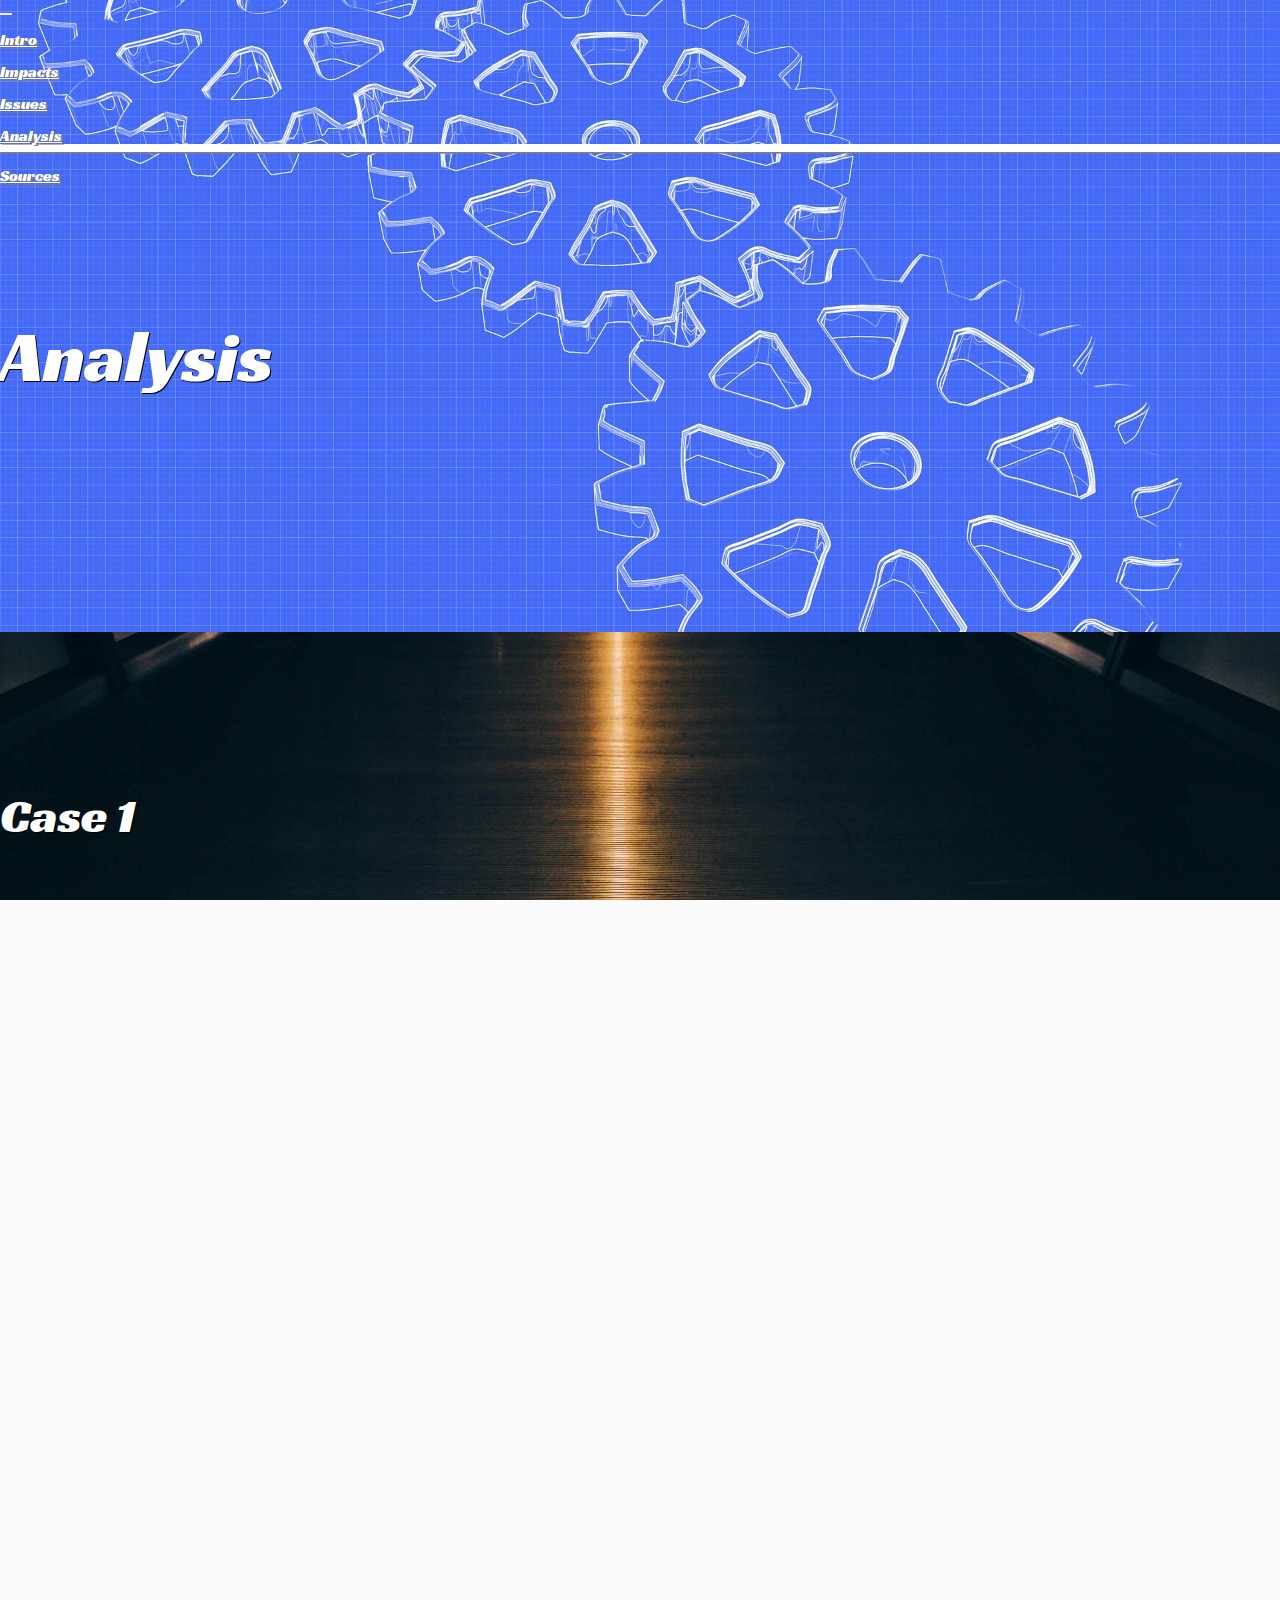
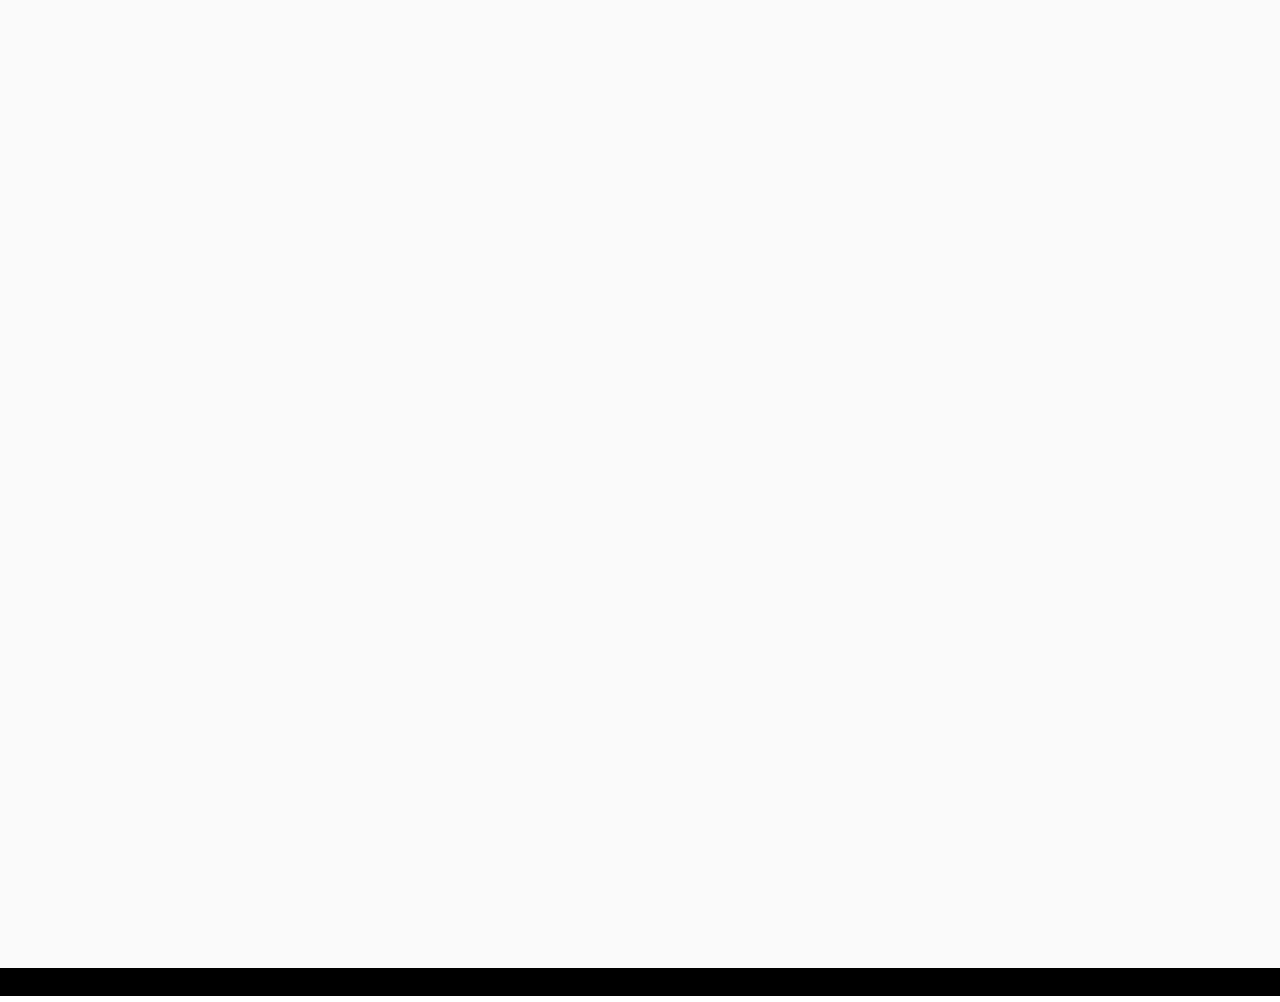
<file: analysis.html>
<!DOCTYPE html>
<html>
    <head>
        <meta charset="utf-8" name="viewport" content="width=device-width, initial-scale=1">
        <meta name="description" content="3D Printing Technology">
        <title>3D Printing Technology</title>
        <!--            CSS RESET           -->
        <link href="./resources/css/reset.css" type="text/css" rel="stylesheet">
        <!--            BOOTSTRAP           -->
        <link rel="stylesheet" href="https://stackpath.bootstrapcdn.com/bootstrap/4.1.3/css/bootstrap.min.css" integrity="sha384-MCw98/SFnGE8fJT3GXwEOngsV7Zt27NXFoaoApmYm81iuXoPkFOJwJ8ERdknLPMO" crossorigin="anonymous">
        <!--            CUSTOM CSS          -->
        <link href="./resources/css/style.css" type="text/css" rel="stylesheet">
        <!--            GOOGLE FONTS        -->
        <link href="https://fonts.googleapis.com/css?family=Cantarell:700|Racing+Sans+One" rel="stylesheet">
        <!--            FONT AWESOME        -->
        <link rel="stylesheet" href="https://use.fontawesome.com/releases/v5.2.0/css/all.css" integrity="sha384-hWVjflwFxL6sNzntih27bfxkr27PmbbK/iSvJ+a4+0owXq79v+lsFkW54bOGbiDQ" crossorigin="anonymous">
        <!--            ANIMATE.CSS         -->
        <link rel="stylesheet" href="https://cdnjs.cloudflare.com/ajax/libs/animate.css/3.7.0/animate.min.css">
        <!--            WOW.JS              -->
        <script src="https://cdnjs.cloudflare.com/ajax/libs/wow/1.1.2/wow.min.js"></script>
    </head>
    <body>
                <!--                NAVIGATION BAR          -->
        
        <div class="container-fluid bg-analysis-main">
            <div class="container-fluid">
                <nav class="navbar navbar-expand-lg navbar-dark navbar-sticky">
                    <a class="navbar-brand animated flipInY"><i class="fa fa-cogs fa-2x"></i></a>
                    <button class="navbar-toggler" type="button" data-toggle="collapse" data-target="#navbarNav" aria-controls="navbarNav" aria-expanded="false" aria-label="Toggle navigation">
                    <span><i class="fa fa-bars fa-lg animated lightSpeedIn"></i></span>
                    </button>
                    <div class="collapse navbar-collapse" id="navbarNav">
                        <ul class="navbar-nav ml-auto text-right animated lightSpeedIn">
                            <li class="nav-item">
                                <a class="nav-link" href="index.html"><h4>Intro</h4></a>
                            </li>
                            <li class="nav-item">
                                <a class="nav-link" href="impacts.html"><h4>Impacts</h4></a>
                            </li>
                            <li class="nav-item">
                                <a class="nav-link" href="issues.html"><h4>Issues</h4></a>
                            </li>
                            <li class="nav-item active">
                                <a class="nav-link" href="analysis.html"><h4 class="active-border">Analysis</h4></a>
                            </li>
                            <li class="nav-item">
                                <a class="nav-link" href="sources.html"><h4>Sources</h4></a>
                            </li>
                        </ul>
                    </div>  
                </nav>    
            </div>
            
           <!--                TITLE          -->
            
            <div class="container">
                <div class="jumbotron text-center">
                    <h1 class="wow zoomInDown">Analysis</h1>
                </div>
            </div>
        </div>
        
        <!--                CASE ANALYSIS               -->
        
        <div class="container-fluid text-center bg-offwhite">
            <div class="container-fluid padding bg-analysis-case1 dark-text-shadow">
                <h1 class="wow fadeInDown">Case 1</h1>
            </div>
            <div class="container padding black-text">
                <p class="text-left wow fadeInRight">&emsp;In the State of Florida there is a company that is trying to push the boundaries of 3D Printed homes. 3D Build Systems, a division of LiteWorld, LLC, started building affordable homes for customers in the summer of 2018. By being at the forefront of the technology, they can gain a competitive advantage by offering low-cost homes to consumers and under-cutting the pricing of traditional construction companies. 3D Build Systems partnered with the Canadian company, Octopuz, to develop their proprietary software that is being used on their 3D printing robots. By utilizing proprietary software, they are ensuring their business model and processes will be unaffected by new entrants to the 3D home printing industry. The added advantage of being able to build homes in a matter of days allows them to undertake and complete more projects than a traditional builder. Being able to reduce material and labor costs will led to increased net income.</p>
            </div>
            <div class="container-fluid padding bg-analysis-case2 dark-text-shadow">
                <h1 class="wow fadeInDown">Case 2</h1>
            </div>
            <div class="container padding black-text">
                <p class="text-left wow fadeInLeft">&emsp;Naked Prosthetics is continually pushing the envelope using 3D printing for finger amputees. While each finger is already customized to each individual patient, they have begun to experiment with designs in an effort to further reduce costs for those in need and, more paramount to their mission, in developing countries. These efficiency enhancements are designed, developed, and tested on a daily basis to identify the most cost effective manner to print them along with the best fit and usefulness for the patient. This has given them a decided advantage over traditional prosthetic companies as the cost is prohibitive to a “trial and error” type methodology as each prosthetic must be hand crafted and can cost as much as 10 times that of a 3D printed version. Being able to quickly enhance the quality of a prosthetic at a lower cost will ultimately lead to greater revenue for Naked Prosthetics.</p>
            </div>
        </div>

        <!--                FOOTER            -->
        
        <footer>
            <div class="container text-center wow fadeInRightBig">
                <p>&copy 2018</p>
            </div>
        </footer>
        <!--            BOOTSTRAP           -->
        <script src="https://code.jquery.com/jquery-3.3.1.slim.min.js" integrity="sha384-q8i/X+965DzO0rT7abK41JStQIAqVgRVzpbzo5smXKp4YfRvH+8abtTE1Pi6jizo" crossorigin="anonymous"></script>
        <script src="https://cdnjs.cloudflare.com/ajax/libs/popper.js/1.14.3/umd/popper.min.js" integrity="sha384-ZMP7rVo3mIykV+2+9J3UJ46jBk0WLaUAdn689aCwoqbBJiSnjAK/l8WvCWPIPm49" crossorigin="anonymous"></script>
        <script src="https://stackpath.bootstrapcdn.com/bootstrap/4.1.3/js/bootstrap.min.js" integrity="sha384-ChfqqxuZUCnJSK3+MXmPNIyE6ZbWh2IMqE241rYiqJxyMiZ6OW/JmZQ5stwEULTy" crossorigin="anonymous"></script>
        <!--            NAVBAR JAVASCRIPT           -->
        <script src="./resources/javascript/main.js" type="text/javascript" ></script>
        <!--            WOW.JS JS               -->
        <script>new WOW().init();</script>
    </body>
</html>
</file>
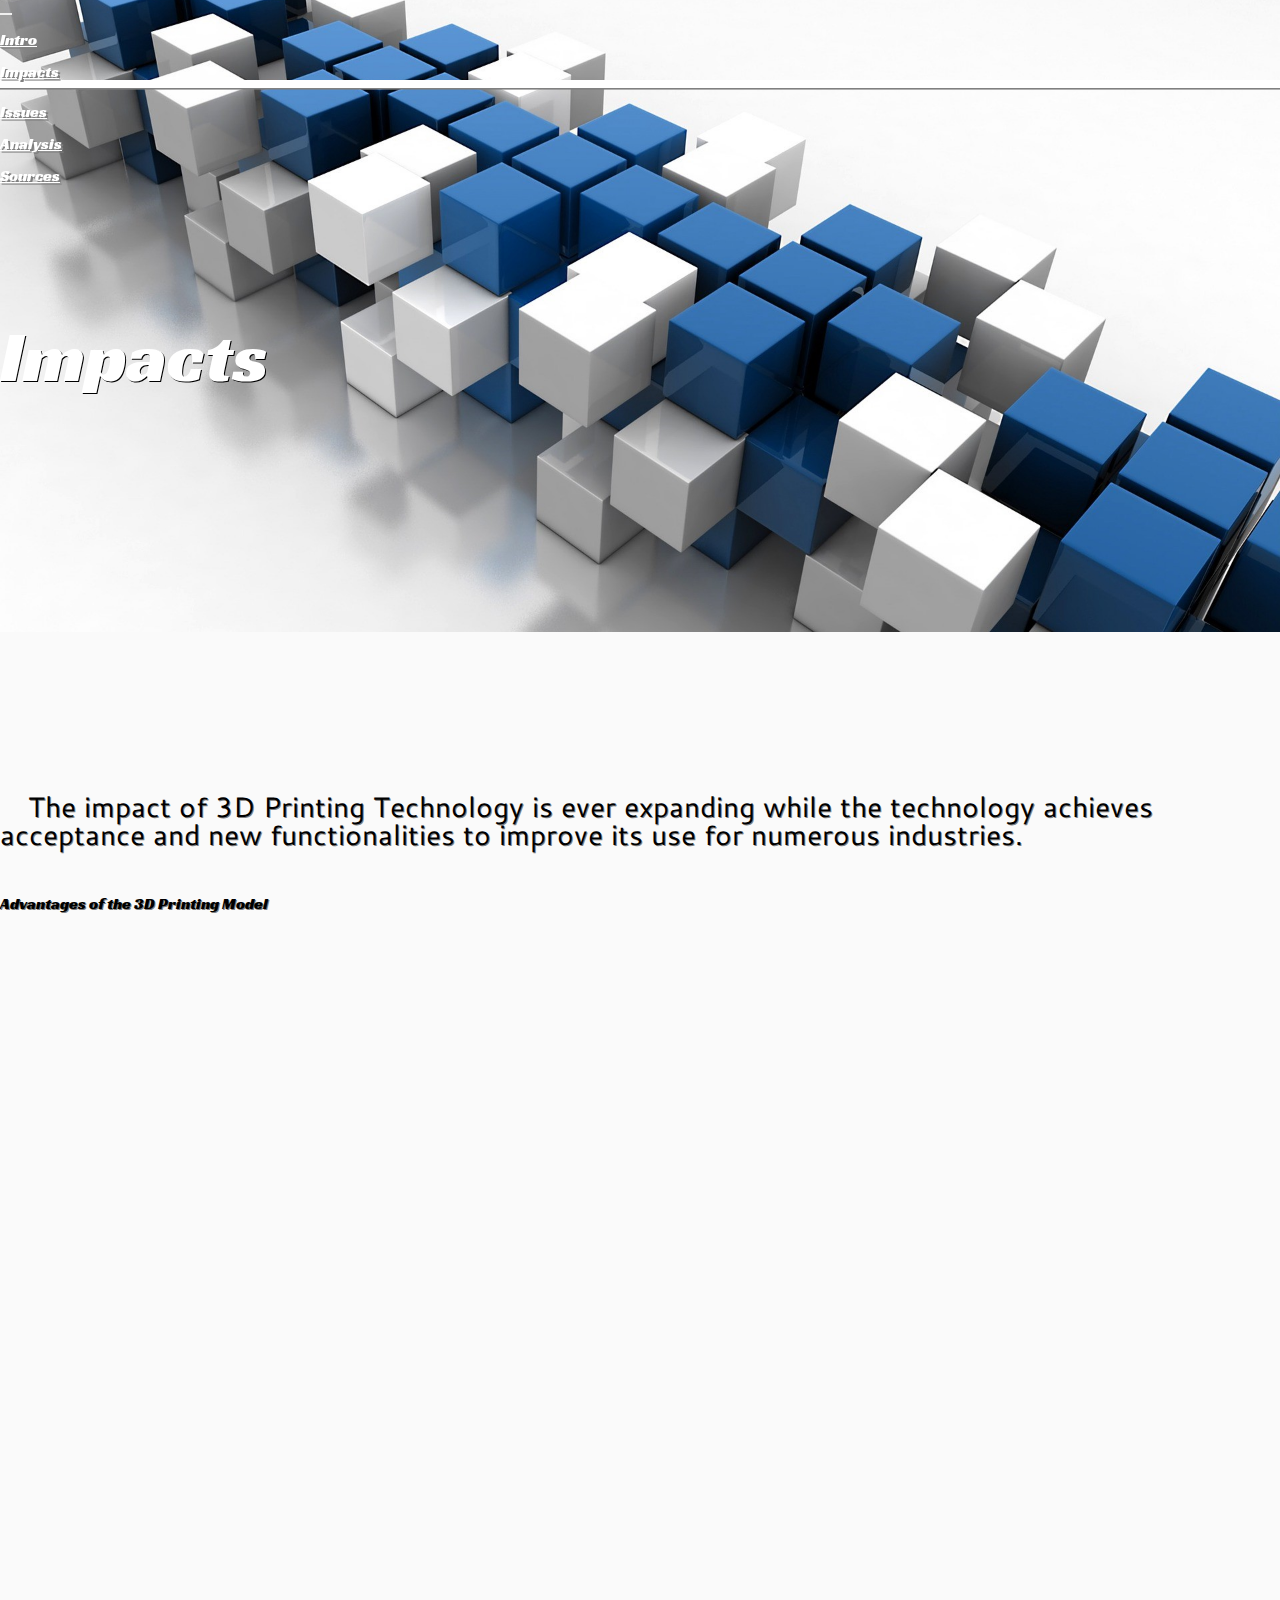
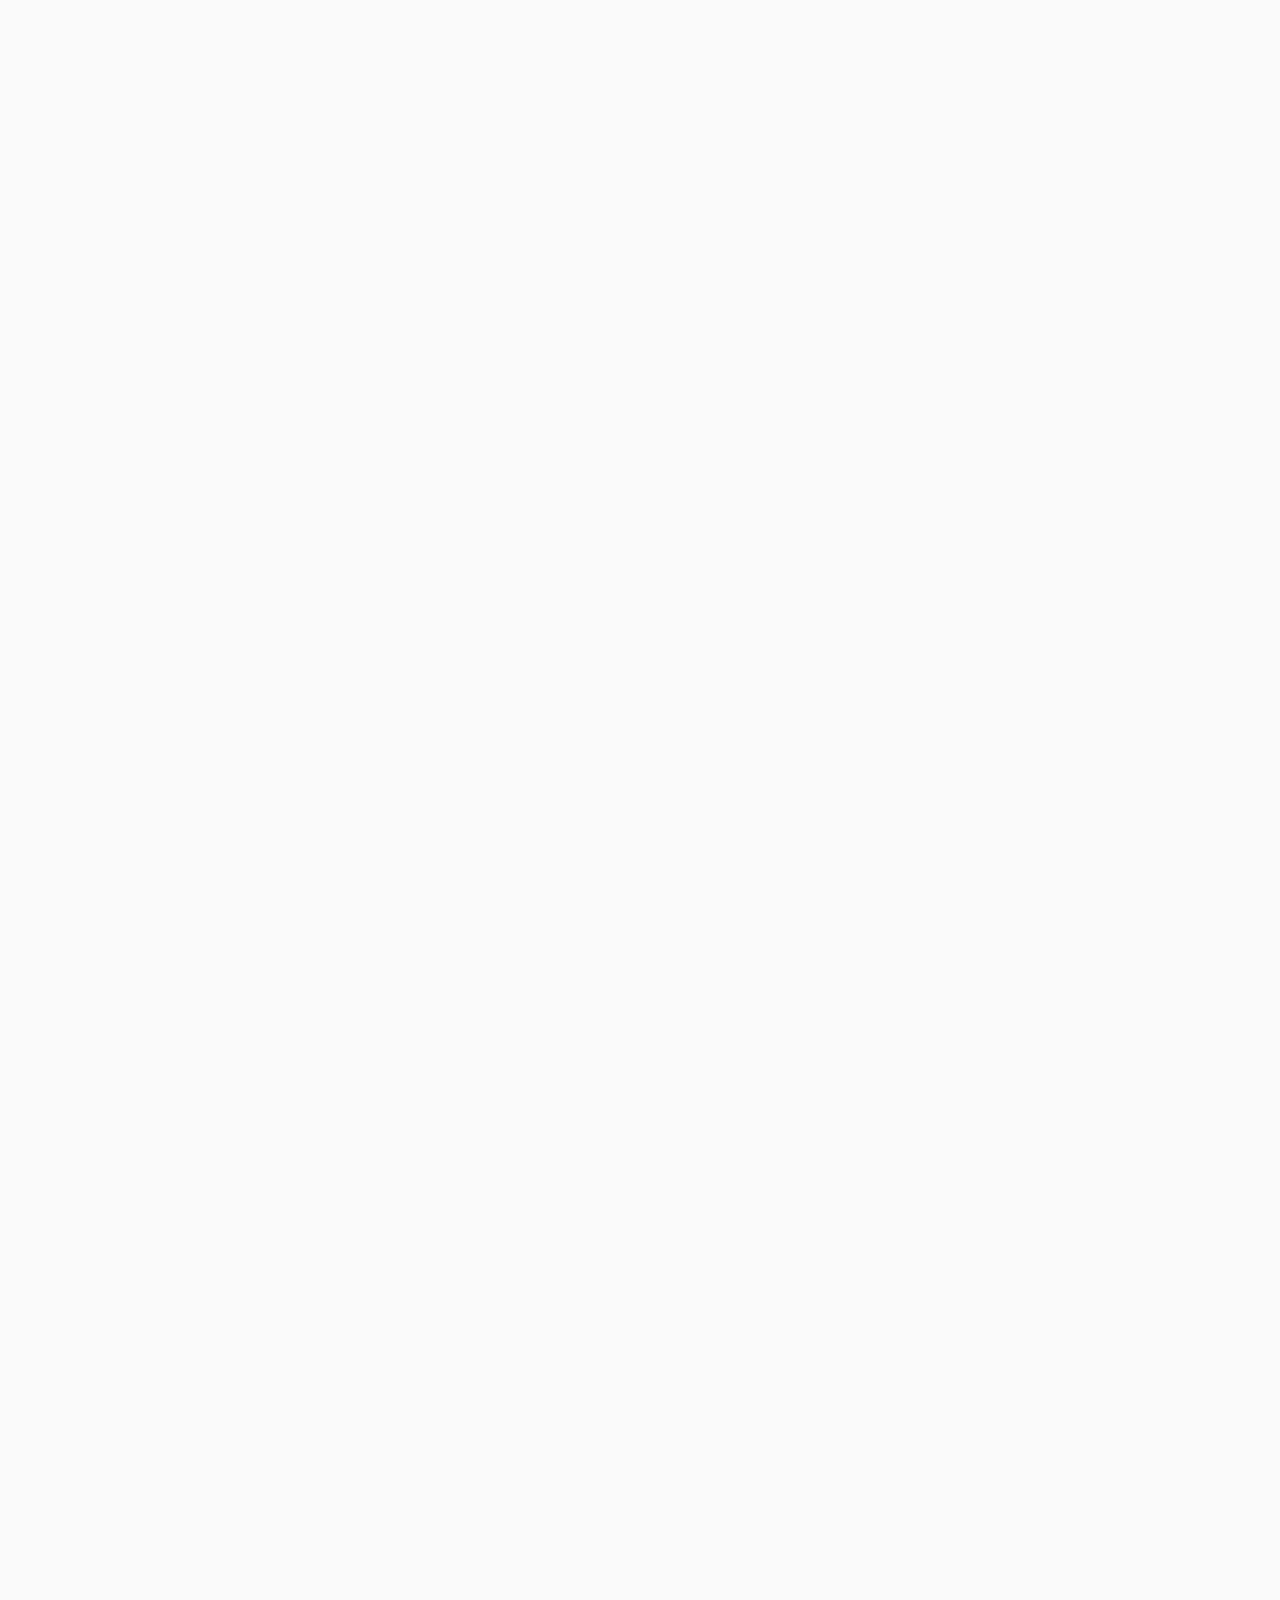
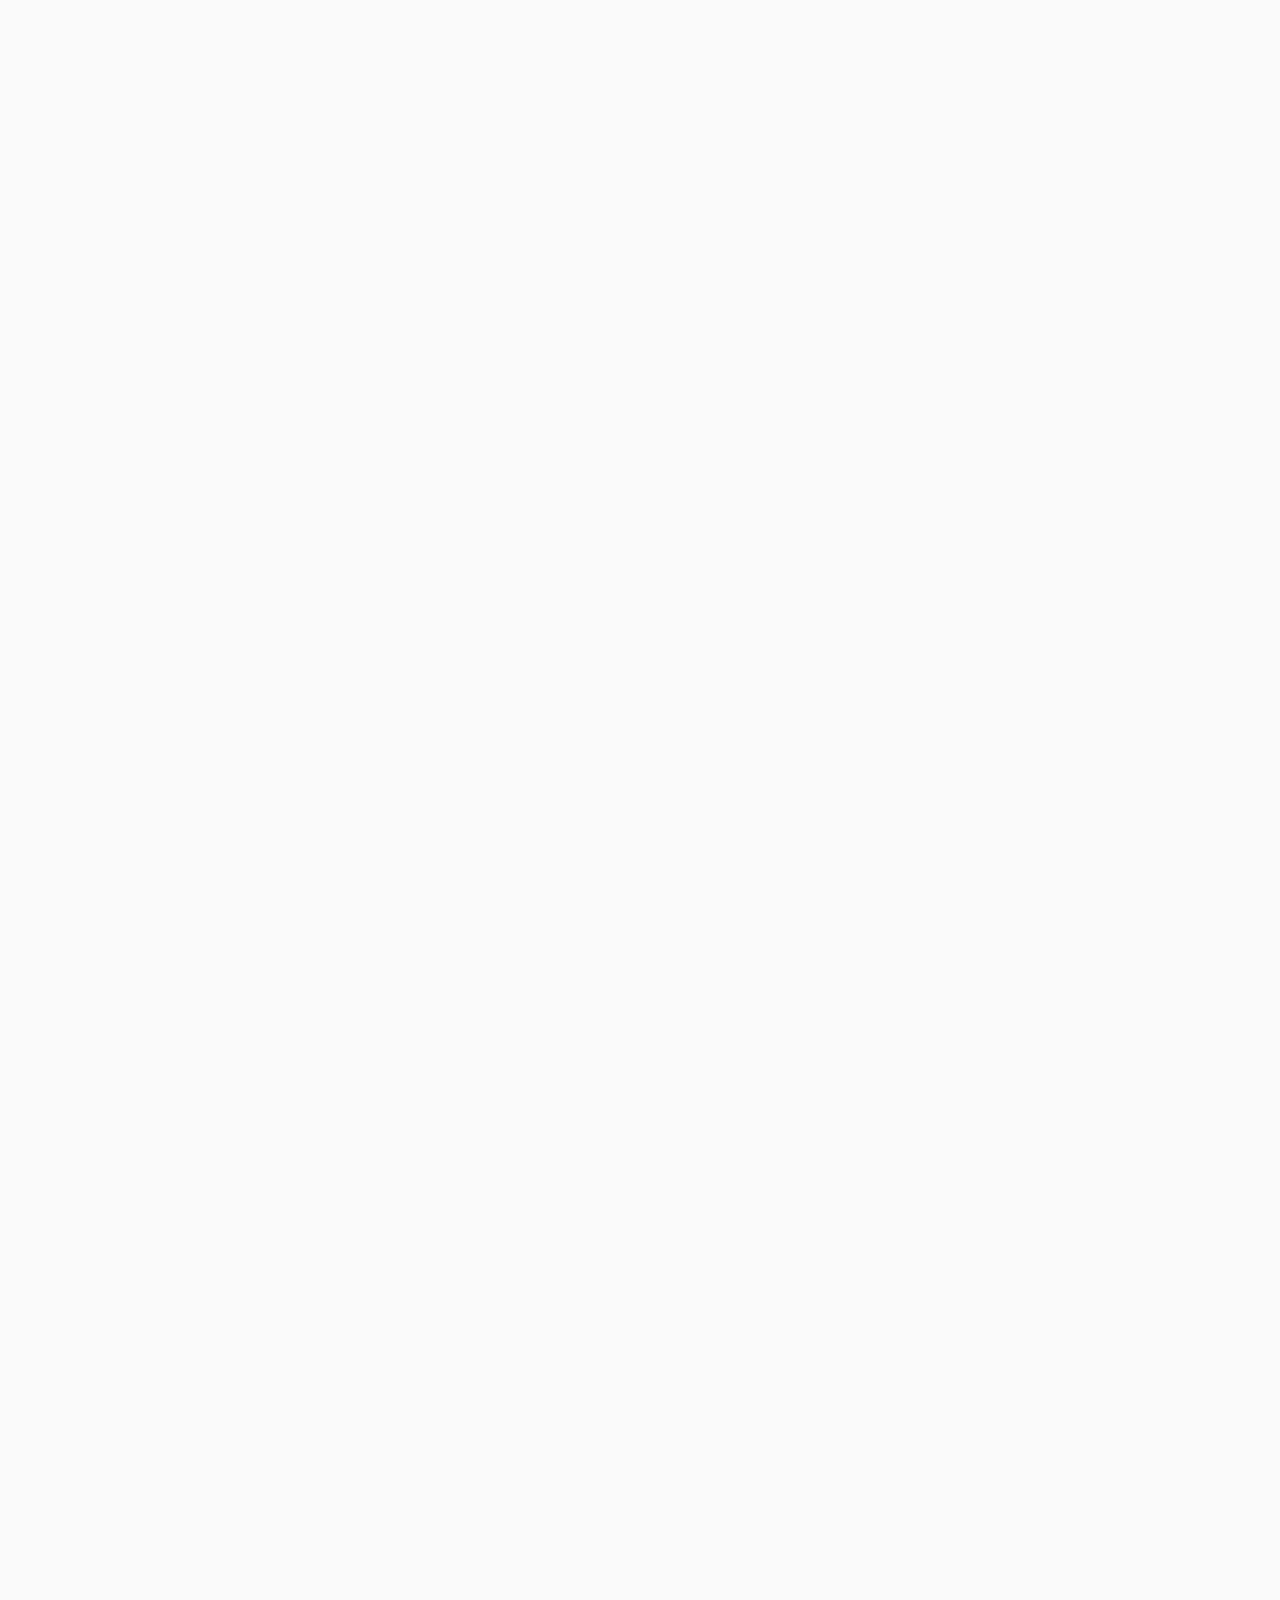
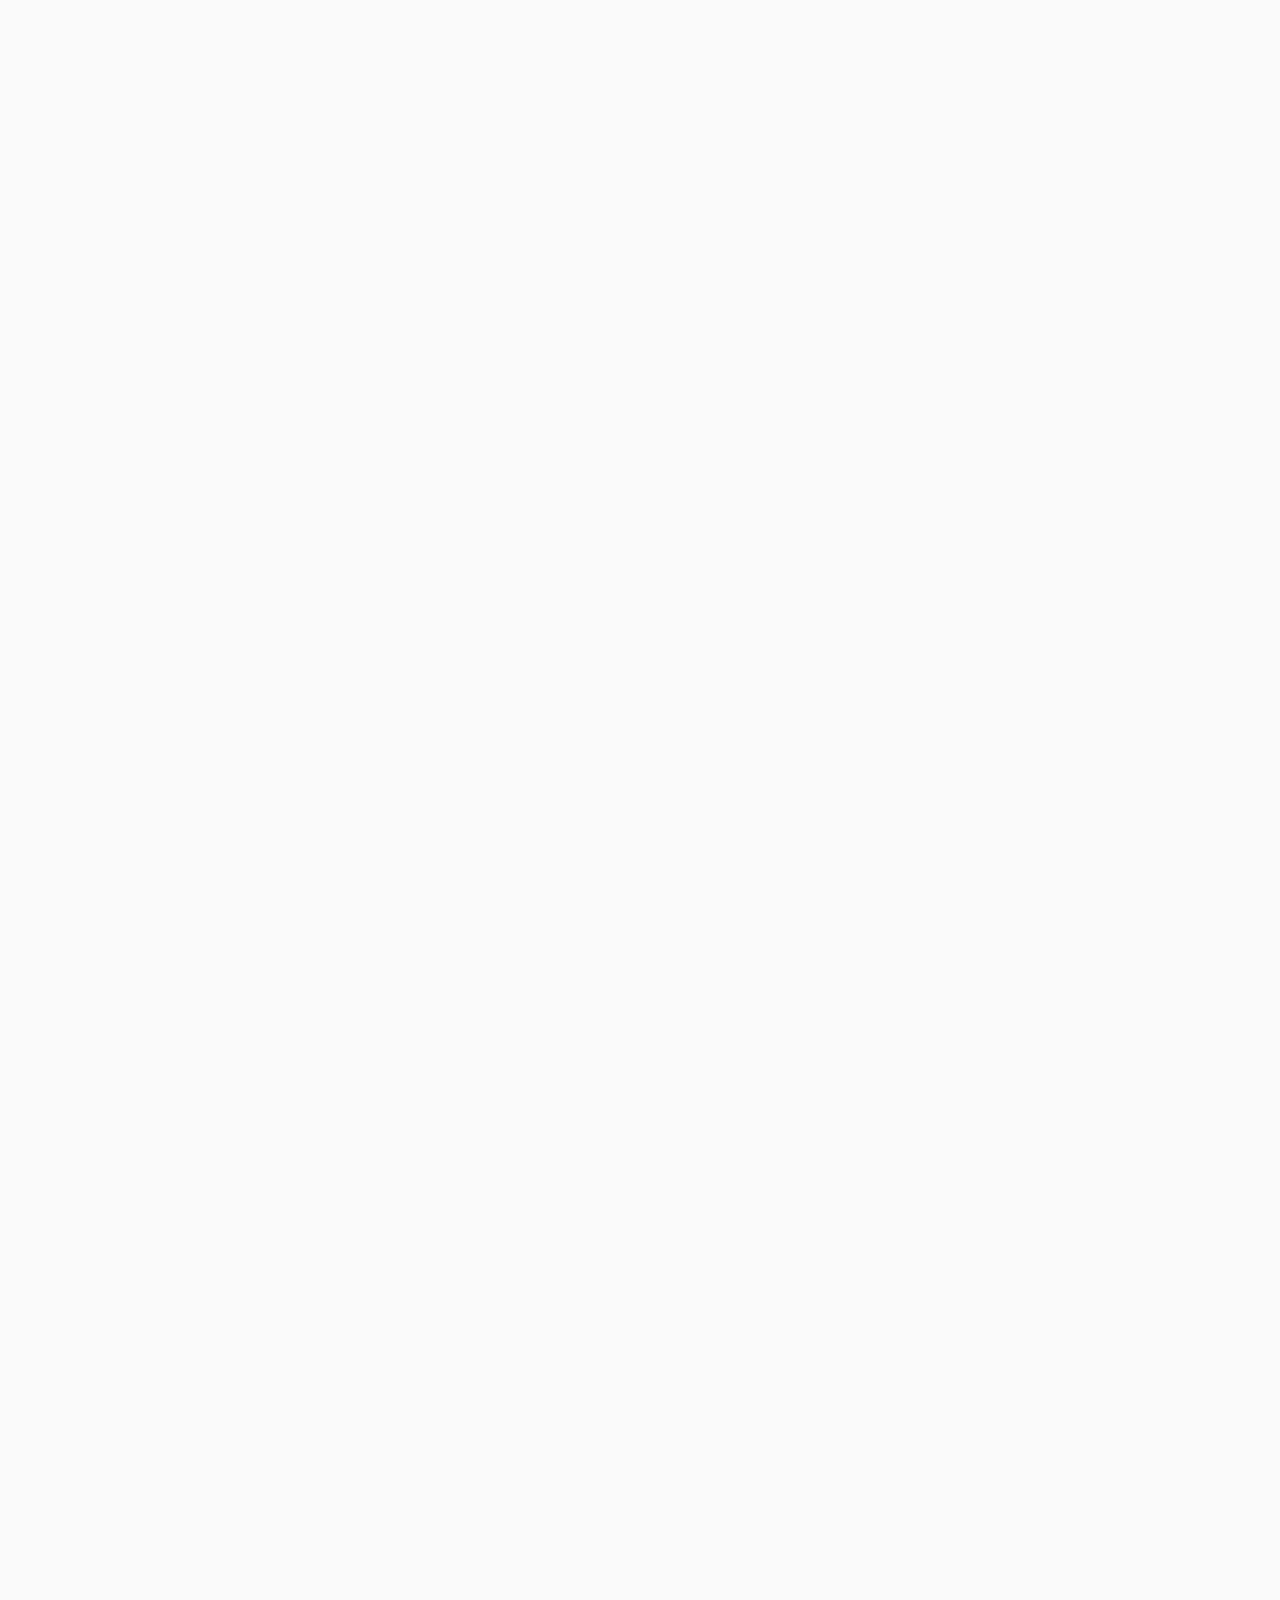
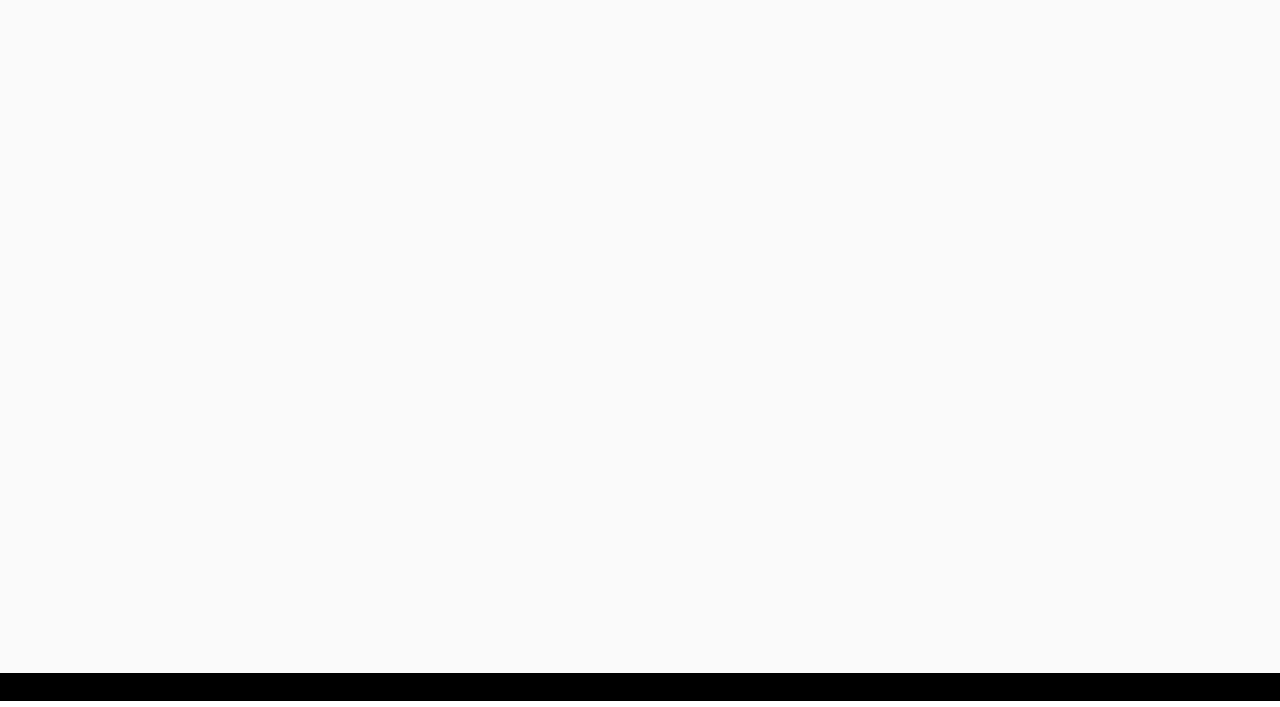
<file: impacts.html>
<!DOCTYPE html>
<html>
    <head>
        <meta charset="utf-8" name="viewport" content="width=device-width, initial-scale=1">
        <meta name="description" content="3D Printing Technology">
        <title>3D Printing Technology</title>
        <!--            CSS RESET           -->
        <link href="./resources/css/reset.css" type="text/css" rel="stylesheet">
        <!--            BOOTSTRAP           -->
        <link rel="stylesheet" href="https://stackpath.bootstrapcdn.com/bootstrap/4.1.3/css/bootstrap.min.css" integrity="sha384-MCw98/SFnGE8fJT3GXwEOngsV7Zt27NXFoaoApmYm81iuXoPkFOJwJ8ERdknLPMO" crossorigin="anonymous">
        <!--            CUSTOM CSS          -->
        <link href="./resources/css/style.css" type="text/css" rel="stylesheet">
        <!--            GOOGLE FONTS        -->
        <link href="https://fonts.googleapis.com/css?family=Cantarell:700|Racing+Sans+One" rel="stylesheet">
        <!--            FONT AWESOME        -->
        <link rel="stylesheet" href="https://use.fontawesome.com/releases/v5.2.0/css/all.css" integrity="sha384-hWVjflwFxL6sNzntih27bfxkr27PmbbK/iSvJ+a4+0owXq79v+lsFkW54bOGbiDQ" crossorigin="anonymous">
        <!--            ANIMATE.CSS         -->
        <link rel="stylesheet" href="https://cdnjs.cloudflare.com/ajax/libs/animate.css/3.7.0/animate.min.css">
        <!--            WOW.JS              -->
        <script src="https://cdnjs.cloudflare.com/ajax/libs/wow/1.1.2/wow.min.js"></script>
    </head>
    <body>
                <!--                NAVIGATION BAR          -->
        
        <div class="container-fluid bg-impacts-main">
            <div class="container-fluid">
                <nav class="navbar navbar-expand-lg navbar-dark navbar-sticky">
                    <a class="navbar-brand animated flipInY"><i class="fa fa-cogs fa-2x dark-text-shadow"></i></a>
                    <button class="navbar-toggler" type="button" data-toggle="collapse" data-target="#navbarNav" aria-controls="navbarNav" aria-expanded="false" aria-label="Toggle navigation">
                    <span><i class="fa fa-bars fa-lg dark-text-shadow animated lightSpeedIn"></i></span>
                    </button>
                    <div class="collapse navbar-collapse" id="navbarNav">
                        <ul class="navbar-nav ml-auto text-right animated lightSpeedIn">
                            <li class="nav-item">
                                <a class="nav-link" href="index.html"><h4>Intro</h4></a>
                            </li>
                            <li class="nav-item active">
                                <a class="nav-link" href="#"><h4 class="active-border">Impacts</h4></a>
                            </li>
                            <li class="nav-item">
                                <a class="nav-link" href="issues.html"><h4>Issues</h4></a>
                            </li>
                            <li class="nav-item">
                                <a class="nav-link" href="analysis.html"><h4>Analysis</h4></a>
                            </li>
                            <li class="nav-item">
                                <a class="nav-link" href="sources.html"><h4>Sources</h4></a>
                            </li>
                        </ul>
                    </div>  
                </nav>    
            </div>
            
           <!--         TITLE          -->
            
            <div class="container">
                <div class="jumbotron text-center">
                    <h1 class="wow zoomInDown">Impacts</h1>
                </div>
            </div>
        </div>
        
        <!--            IMPACTS         -->
        
        <div class="container-fluid text-center bg-offwhite">
            <div class="container padding black-text">
                <p class="text-left wow fadeInLeftBig">&emsp;The impact of 3D Printing Technology is ever expanding while the technology achieves acceptance and new functionalities to improve its use for numerous industries.</p>
                <h2 class="title-pad wow fadeInUp">Advantages of the 3D Printing Model</h2>
                <div class="row">
                    <div class="card col-md-3">
                        <img class="card-img-top wow fadeInDown" src="resources/images/cost.jpg">
                        <div class="card-header">
                            <h4 class="wow fadeInDown">Cost <br/ class="mobilefix">Savings</h4>
                        </div>
                        <ul class="list-group list-group-flush">
                            <li class="list-group-item wow fadeInUp">Reduce required tooling and machining centers</li>
                            <li class="list-group-item wow fadeInUp">Economical mass customization</li>
                            <li class="list-group-item wow fadeInUp">Reduce transportation cost</li>
                        </ul>
                    </div>
                    <div class="card col-md-3">
                        <img class="card-img-top wow fadeInDown" src="resources/images/time.jpg">
                        <div class="card-header">
                            <h4 class="wow fadeInDown">Time <br/ class="mobilefix">Savings</h4>
                        </div>
                        <ul class="list-group list-group-flush">
                            <li class="list-group-item wow fadeInUp">Lessen time between design and product</li>
                            <li class="list-group-item wow fadeInUp">Shorter lead time</li>
                            <li class="list-group-item wow fadeInUp">Enabling on-demand manufacturing</li>
                        </ul>
                    </div>
                    <div class="card col-md-3">
                        <img class="card-img-top wow fadeInDown" src="resources/images/quality.png">
                        <div class="card-header">
                            <h4 class="wow fadeInDown">Quality Improvement</h4>
                        </div>
                        <ul class="list-group list-group-flush">
                            <li class="list-group-item wow fadeInUp">More optimum products across many industries</li>
                            <li class="list-group-item wow fadeInUp">Incorporate customer feedback</li>
                            <li class="list-group-item wow fadeInUp">Management of demand uncertainty</li>
                        </ul>
                    </div>
                    <div class="card col-md-3">
                        <img class="card-img-top wow fadeInDown" src="resources/images/environmental.jpg">
                        <div class="card-header">
                            <h4 class="wow fadeInDown">Environmental Impact</h4>
                        </div>
                        <ul class="list-group list-group-flush">
                            <li class="list-group-item wow fadeInUp">Less negative impact on environment</li>
                            <li class="list-group-item wow fadeInUp">Reduce carbon footprint</li>
                            <li class="list-group-item wow fadeInUp">Reduce traditional manufacturing waste</li>
                        </ul>
                    </div>
                </div>
            </div>
            <div class="container-fluid dark-text-shadow padding bg-impacts-invlog">
                <h1 class="wow fadeInDown">Inventory and Logistics</h1>
            </div>
            <div class="container padding black-text">
                <p class="text-left wow fadeInRightBig">&emsp;The technology has the potential to extensively impact inventory and logistics through the ability to print on demand. Inventories of products in warehouses would become obsolete because if a product was needed it could be created on the spot. The utility of onsite production would additionally limit the need for product logistics.</p>
            </div>
            <div class="container-fluid dark-text-shadow padding bg-impacts-industries">
                <h1 class="wow fadeInDown">Industries</h1>
            </div>
            <div class="container padding black-text">
                <p class="text-left wow fadeInLeftBig">&emsp;Companies are starting to adopt 3D Printing Technology and realize the benefits. The industries with foremost transformative possibilities are automotive, healthcare, and aerospace. Additive Manufacturing facilitates the manufacturing of goods in remote locations by removing the complication of delivery. </p>
            </div>
            <div class="container-fluid dark-text-shadow padding bg-impacts-aerospace">
                <h1 class="wow fadeInDown">Aerospace</h1>
            </div>
            <div class="container padding black-text">
                <p class="text-left wow fadeInRightBig">&emsp;NASA realizes this technology could prove beneficial in space and began testing in zero gravity. The realization of zero gravity use of Additive Manufacturing could provide maintenance and repair components to astronauts.  The lead time on parts would be drastically reduced and eliminate the necessity for part delivery by shuttle.</p>
            </div>
            <div class="container-fluid dark-text-shadow padding bg-impacts-supplychain">
                <h1 class="wow fadeInDown">Supply Chain</h1>
            </div>
            <div class="container padding black-text">
                <p class="text-left wow fadeInLeftBig">&emsp;The supply chain model is also impacted by the acceptance of 3D Printing Technology by circumventing traditional supply chain constraints.  Additive Manufacturing cuts out at least half of the supply chain through its abolishment of high volume production facilities and low level assembly workers. A globally connected, but local supply chain could be realized through the technology.</p>
                <h2 class="title-pad wow fadeInUp">Traditional Supply Chain vs Additive Manufacturing Model</h2>
                <p class="wow fadeInRightBig">Traditional Supply Chain</p>
                <img class="supplychain-resize wow fadeInLeftBig" src="resources/images/supply-chain-1.png">
                <p class="wow fadeInRightBig">Additive Manufacturing Model</p>
                <img class="supplychain-resize wow fadeInLeftBig" src="resources/images/supply-chain-2.png">
                <p class="wow fadeInRightBig">or</p>
                <img class="supplychain-resize wow fadeInLeftBig" src="resources/images/supply-chain-3.png">     
            </div>
        </div>
        
        <!--            FOOTER          -->
        
        <footer>
            <div class="container text-center wow fadeInRightBig">
                <p>&copy 2018</p>
            </div>
        </footer>
        <!--            BOOTSTRAP           -->
        <script src="https://code.jquery.com/jquery-3.3.1.slim.min.js" integrity="sha384-q8i/X+965DzO0rT7abK41JStQIAqVgRVzpbzo5smXKp4YfRvH+8abtTE1Pi6jizo" crossorigin="anonymous"></script>
        <script src="https://cdnjs.cloudflare.com/ajax/libs/popper.js/1.14.3/umd/popper.min.js" integrity="sha384-ZMP7rVo3mIykV+2+9J3UJ46jBk0WLaUAdn689aCwoqbBJiSnjAK/l8WvCWPIPm49" crossorigin="anonymous"></script>
        <script src="https://stackpath.bootstrapcdn.com/bootstrap/4.1.3/js/bootstrap.min.js" integrity="sha384-ChfqqxuZUCnJSK3+MXmPNIyE6ZbWh2IMqE241rYiqJxyMiZ6OW/JmZQ5stwEULTy" crossorigin="anonymous"></script>
        <!--            NAVBAR JAVASCRIPT           -->
        <script src="./resources/javascript/main.js" type="text/javascript" ></script>
        <!--            WOW.JS JS               -->
        <script>new WOW().init();</script>
    </body>
</html>
</file>
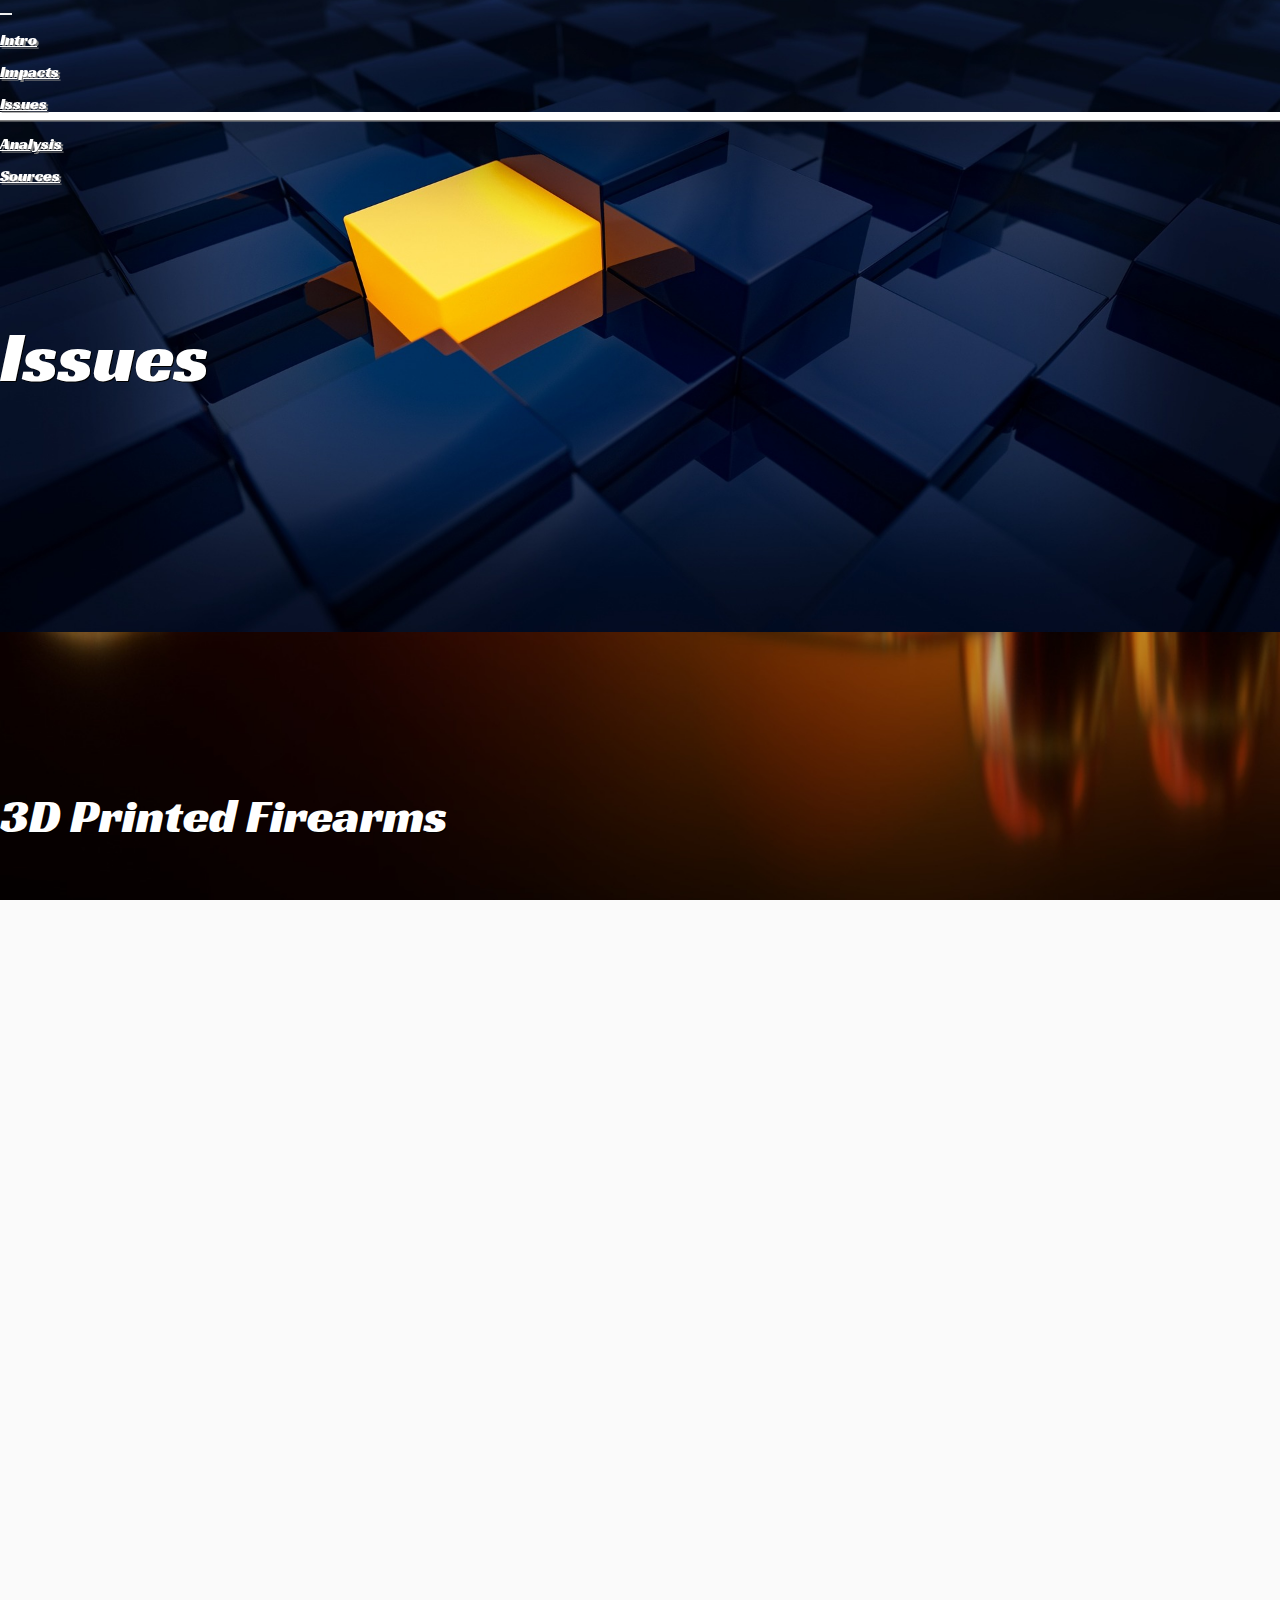
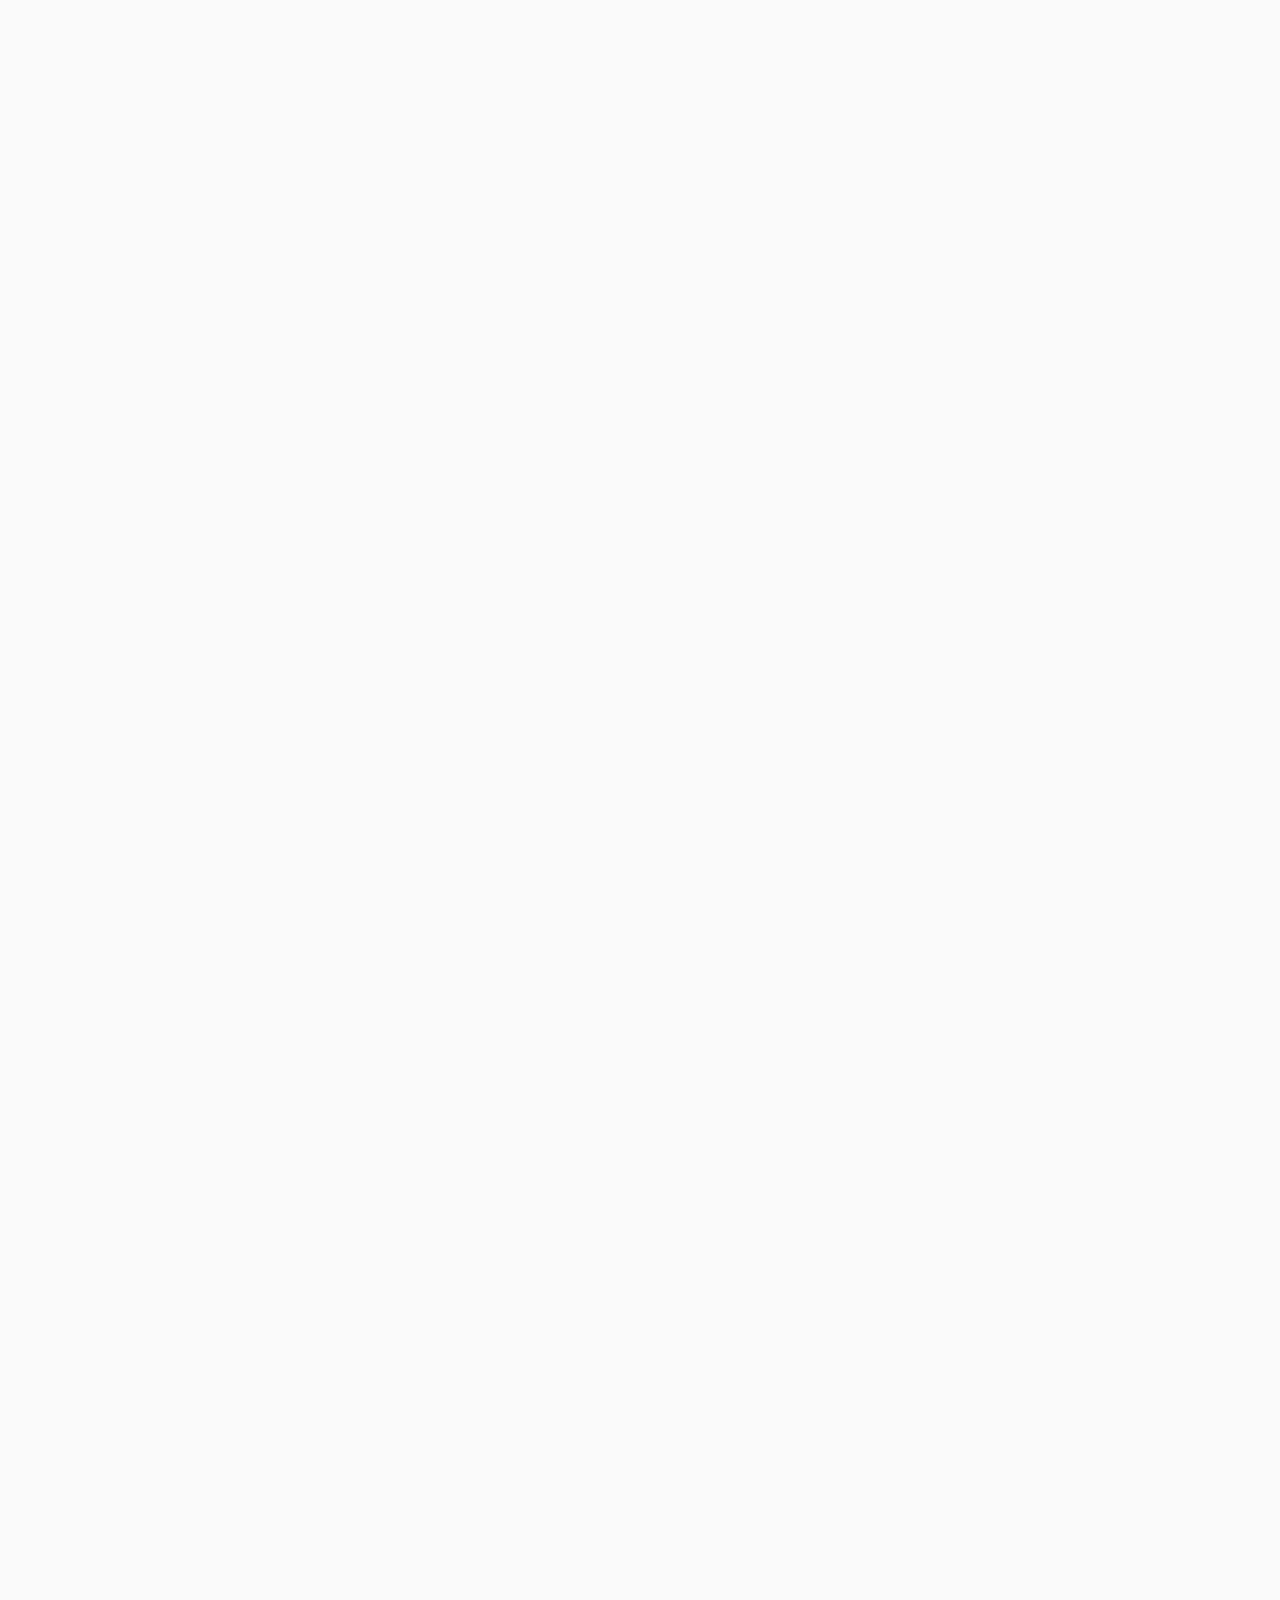
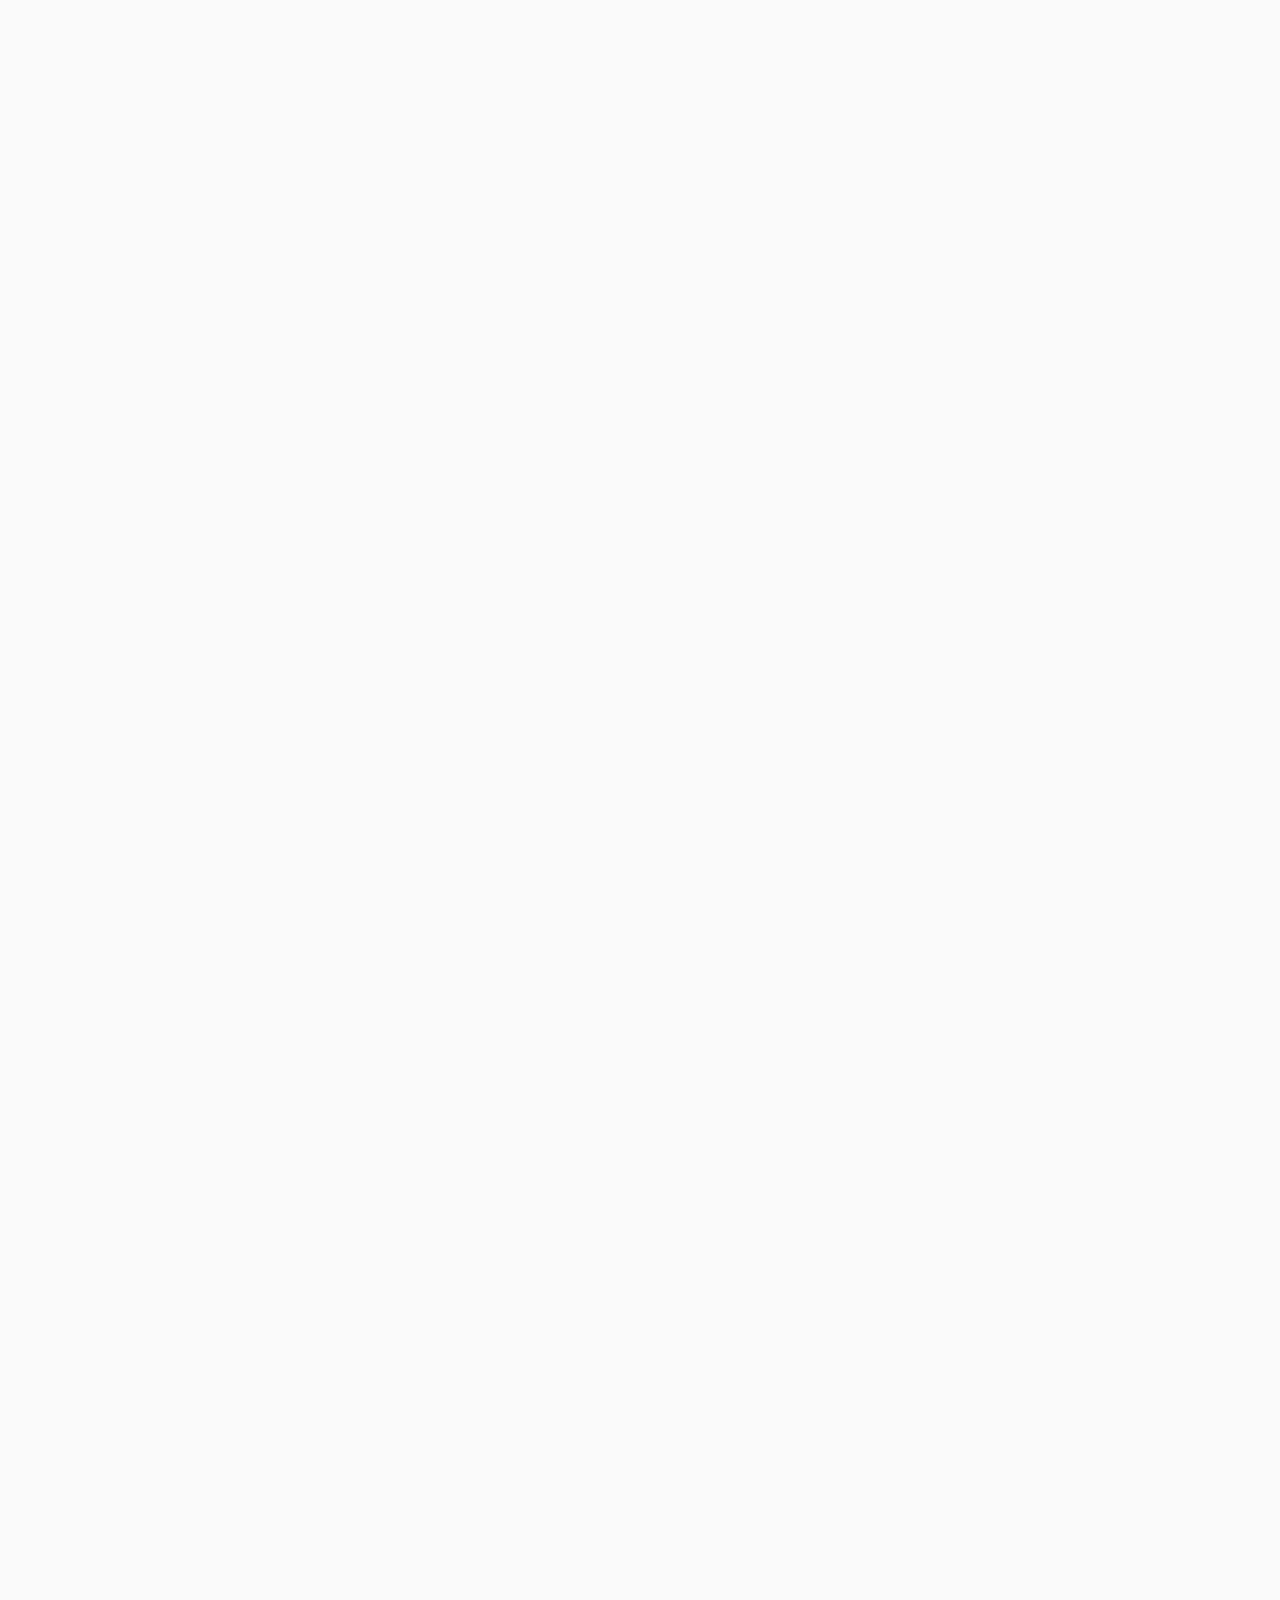
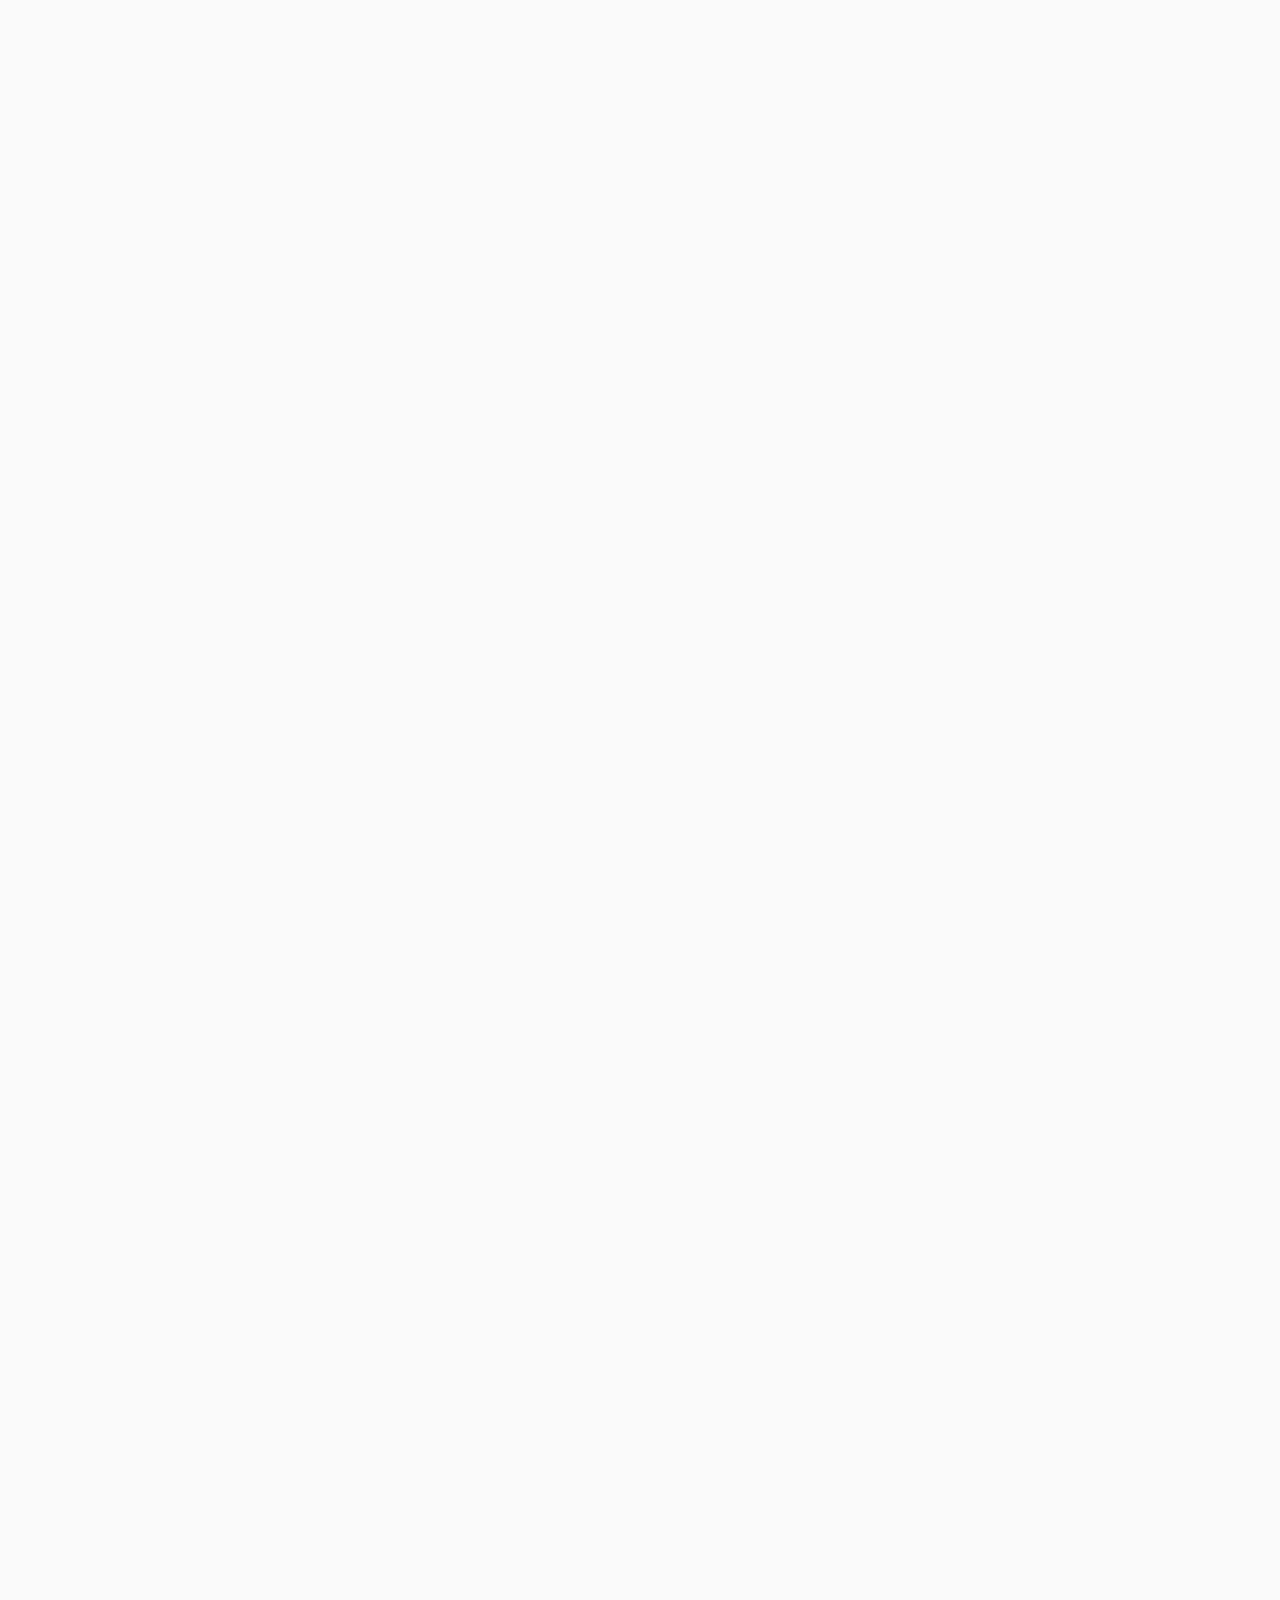
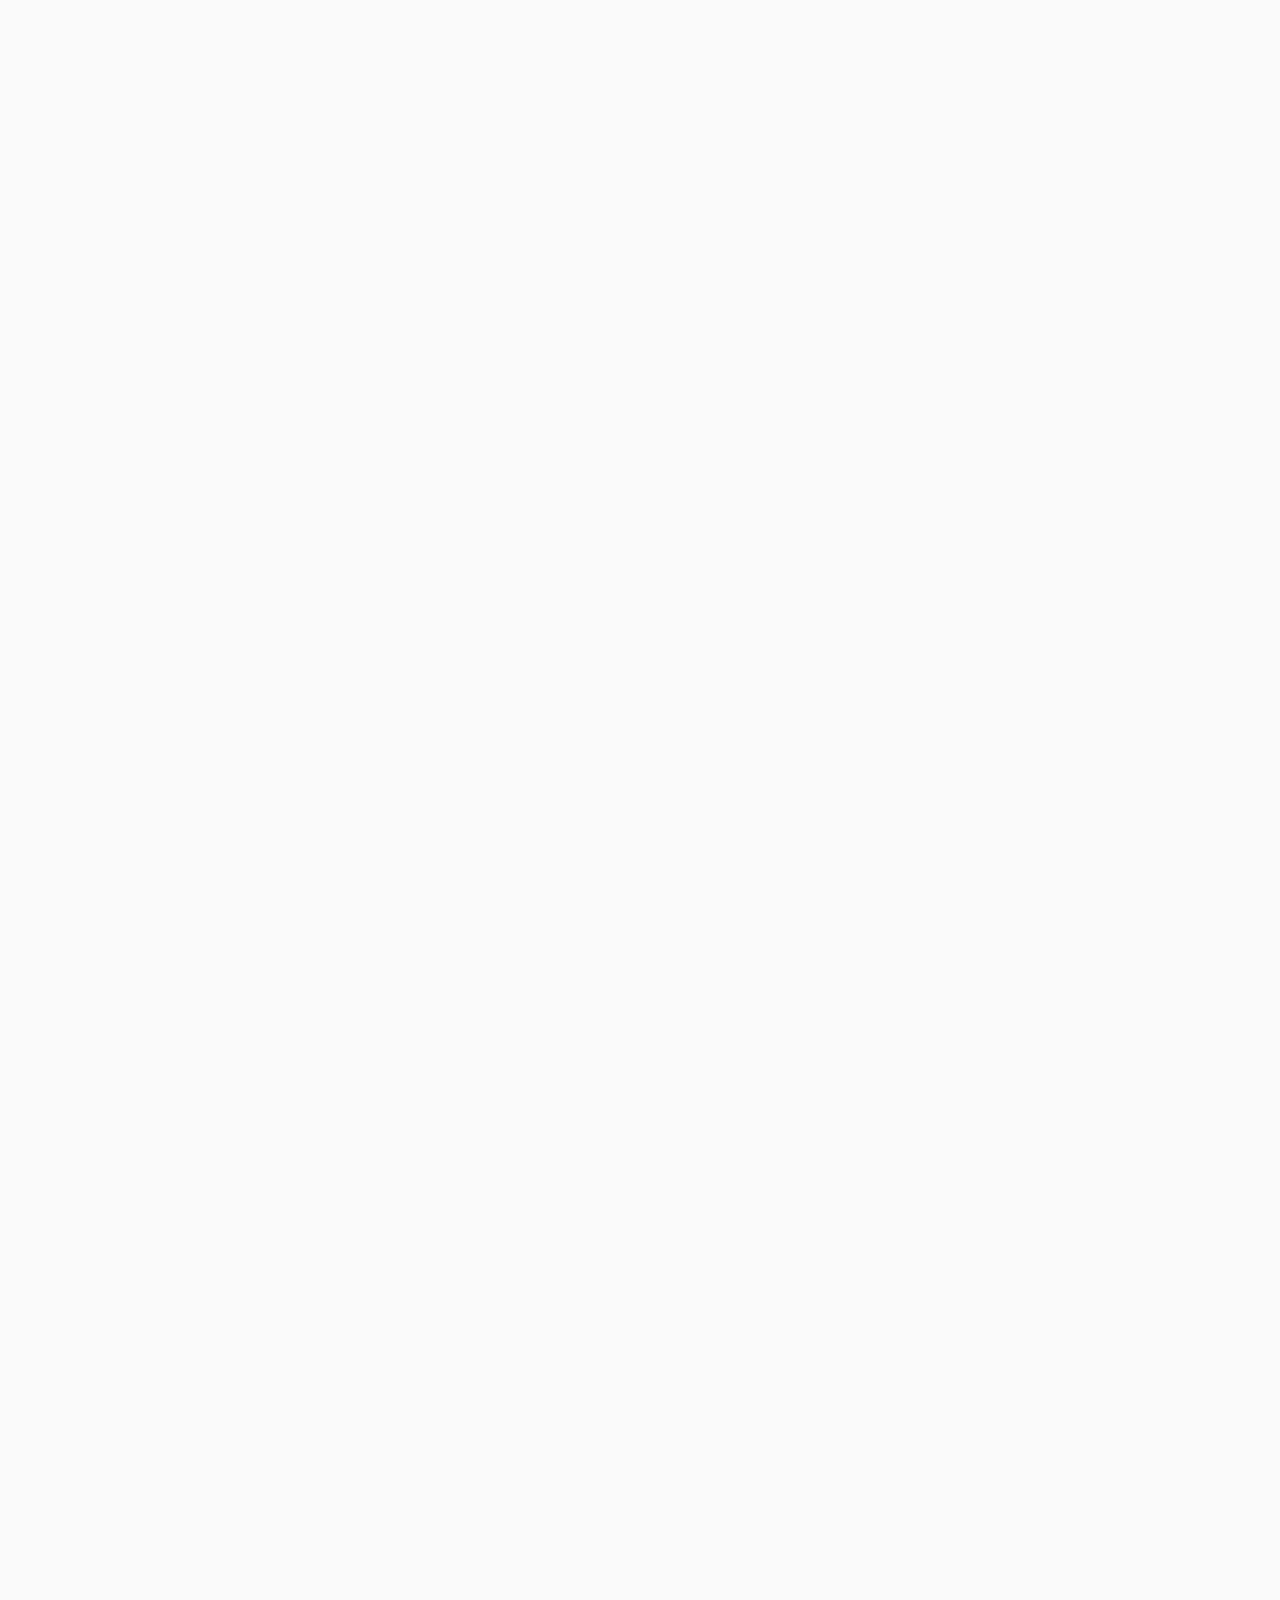
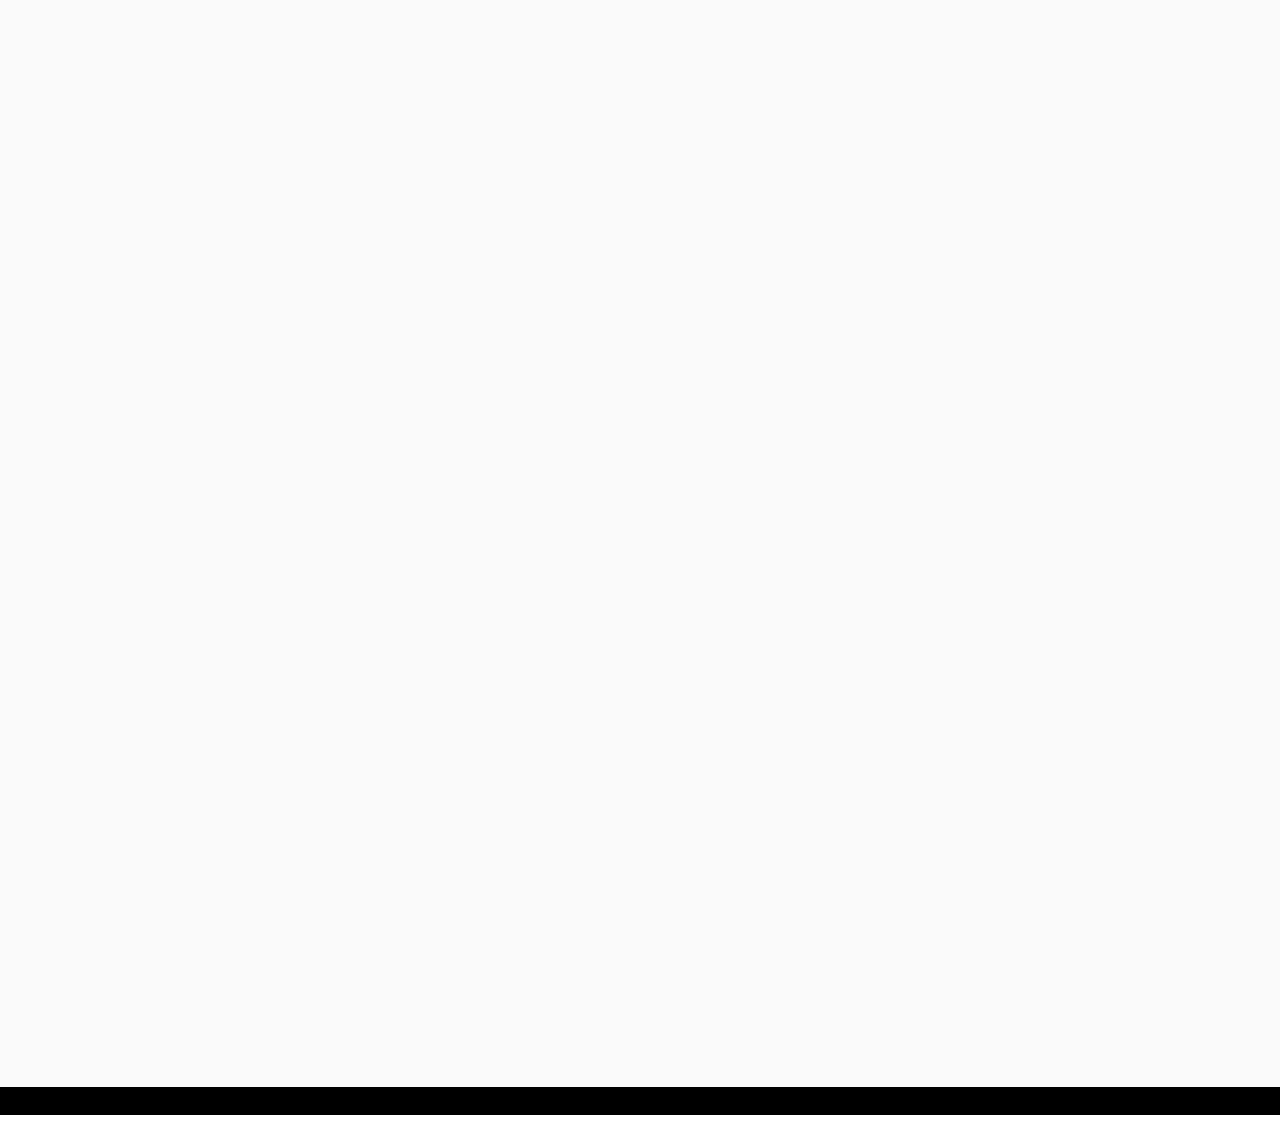
<file: issues.html>
<!DOCTYPE html>
<html>
    <head>
        <meta charset="utf-8" name="viewport" content="width=device-width, initial-scale=1">
        <meta name="description" content="3D Printing Technology">
        <title>3D Printing Technology</title>
        <!--            CSS RESET           -->
        <link href="./resources/css/reset.css" type="text/css" rel="stylesheet">
        <!--            BOOTSTRAP           -->
        <link rel="stylesheet" href="https://stackpath.bootstrapcdn.com/bootstrap/4.1.3/css/bootstrap.min.css" integrity="sha384-MCw98/SFnGE8fJT3GXwEOngsV7Zt27NXFoaoApmYm81iuXoPkFOJwJ8ERdknLPMO" crossorigin="anonymous">
        <!--            CUSTOM CSS          -->
        <link href="./resources/css/style.css" type="text/css" rel="stylesheet">
        <!--            GOOGLE FONTS        -->
        <link href="https://fonts.googleapis.com/css?family=Cantarell:700|Racing+Sans+One" rel="stylesheet">
        <!--            FONT AWESOME        -->
        <link rel="stylesheet" href="https://use.fontawesome.com/releases/v5.2.0/css/all.css" integrity="sha384-hWVjflwFxL6sNzntih27bfxkr27PmbbK/iSvJ+a4+0owXq79v+lsFkW54bOGbiDQ" crossorigin="anonymous">
        <!--            ANIMATE.CSS         -->
        <link rel="stylesheet" href="https://cdnjs.cloudflare.com/ajax/libs/animate.css/3.7.0/animate.min.css">
        <!--            WOW.JS              -->
        <script src="https://cdnjs.cloudflare.com/ajax/libs/wow/1.1.2/wow.min.js"></script>
    </head>
    <body>
                <!--                NAVIGATION BAR          -->
        
        <div class="container-fluid bg-issues-main">
            <div class="container-fluid">
                <nav class="navbar navbar-expand-lg navbar-dark navbar-sticky">
                    <a class="navbar-brand animated flipInY"><i class="fa fa-cogs fa-2x"></i></a>
                    <button class="navbar-toggler" type="button" data-toggle="collapse" data-target="#navbarNav" aria-controls="navbarNav" aria-expanded="false" aria-label="Toggle navigation">
                    <span><i class="fa fa-bars fa-lg animated lightSpeedIn"></i></span>
                    </button>
                    <div class="collapse navbar-collapse" id="navbarNav">
                        <ul class="navbar-nav ml-auto text-right animated lightSpeedIn">
                            <li class="nav-item">
                                <a class="nav-link" href="index.html"><h4>Intro</h4></a>
                            </li>
                            <li class="nav-item">
                                <a class="nav-link" href="impacts.html"><h4>Impacts</h4></a>
                            </li>
                            <li class="nav-item active">
                                <a class="nav-link" href="#"><h4 class="active-border">Issues</h4></a>
                            </li>
                            <li class="nav-item">
                                <a class="nav-link" href="analysis.html"><h4>Analysis</h4></a>
                            </li>
                            <li class="nav-item">
                                <a class="nav-link" href="sources.html"><h4>Sources</h4></a>
                            </li>
                        </ul>
                    </div>  
                </nav>    
            </div>
            
           <!--                TITLE          -->
            
            <div class="container">
                <div class="jumbotron text-center">
                    <h1 class="wow zoomInDown">Issues</h1>
                </div>
            </div>
        </div>
        
        <!--                ISSUES                -->
        
        <div class="container-fluid text-center bg-offwhite">
            <div class="container-fluid dark-text-shadow padding bg-issues-firearms">
                <h1 class="wow fadeInDown">3D Printed Firearms</h1>
            </div>
            <div class="container padding black-text">
                <div class="row">
                    <div class="col-md-8">
                        <p class="text-left wow fadeInLeftBig">&emsp;"When Cody Wilson and his company Defense Distributed released 3D printable files for the Liberator gun online back in 2013, an entirely new side of the debate over gun regulation began” (Grunewald). While much of the discussion concerning 3D printing is centered on hobbyists, technological innovations and medical devices, there exists a small segment of society desirous to use the technology for another reason: guns. Blueprints for these weapons are a simple Internet search away and incredibly cheap to purchase. Currently, there’s no screening for who can purchase the blueprints.</p>
                    </div>
                    <div class="col-md-4 liberator-column">
                        <img class="liberator wow fadeInRightBig" src="resources/images/liberator.png">
                        <h2 class="wow fadeInUp">Liberator</h2>
                    </div>
                </div>
                <p class="text-left wow fadeInRightBig">&emsp;This segment of 3D printing is rife with political and legal significance as the United States and others attempt to navigate these new waters. Are 3D printed guns legal? Are they morally right? What are the consequences to society when blueprints for guns are simply a web search away?</p>
                <p class="text-left wow fadeInLeftBig">&emsp;The Undetectable Firearms Act (Hafner) make it illegal to own or carry firearms which are not detectable via metal scanners. This poses a serious security threat in places like concerts, airports, and crowded venues where a person could pass through security undetected. While it’s true that many who wish to print 3D guns may desire to do so simply from a hobby perspective, the danger still exists that those who wish to do so with malintent, certainly could. And should a tragic shooting occur, could the authorities trace the ownership of the gun? For regularly purchased guns, yes. However, 3D printed guns require no serial number like those found on normally sold weaponry.</p>
                <p class="text-left wow fadeInRightBig">&emsp;If the legal framework weren’t sticky enough, there’s also a moral side to this debate. For instance, were a person to 3D print a weapon and use it in a crime, would the manufacturer of the printer be culpable (Krasny)? Do these manufacturers have a moral obligation to ensure, somehow, that weapons are never crafted on their machines? And if so, why does that same logic not extend to chemical manufacturers whose weapons are used beyond the scope of their intent for bombs and the like?</p>
                <div class="row">
                    <div class="col-md-5">
                        <img class="firegif wow fadeInLeftBig" src="resources/images/firearm.gif"> 
                    </div>
                    <div class="col-md-7">
                        <p class="text-left wow fadeInRightBig">&emsp;Perhaps another moral concern not often considered is the safety of those who print these weapons. American laws concerning safe manufacturing work under the assumption of centralized manufacturing. A hobbyist in his or her basement does not have the same oversight and yet is now able to create a deadly weapon.</p>
                    </div>
                </div>
                <p class="text-left wow fadeInLeftBig">&emsp;Finally, the most important and debated ethical fear surrounding the 3D printing of guns is the inability to screen who gets a gun. Our current laws require a background check which screens for serious crimes that can bar a person from gun ownership. However, a 3D printer effectively bypasses that screen completely allowing literally anyone to print a gun should he or she choose.</p>
                <p class="text-left wow fadeInRightBig">&emsp;3D printing is an exciting and new technology with a multitude of possible uses. However, with any new and good evolution of technology, the possibility for danger, maleficence, or crime is also possible. As a nation, we must decide where we stand on this vital issue.</p>
            </div>
            <div class="container-fluid dark-text-shadow padding bg-issues-prosthetics">
                <h1 class="wow fadeInDown">3D Printed Prosthetics</h1>
            </div>
            <div class="container padding black-text">
                <div class="row">
                    <div class="col-md-7">
                        <p class="text-left wow fadeInLeftBig">&emsp;In 2011, Ivan Owen made his personal files on 3D printing of prosthetic hands public. Previous to this, traditional prosthetic hands were available at an average cost of $25,000 each. The designs released by Owen allowed for the printing of prosthetics for fraction of the cost. The not-for-profit group e-NABLE can typically produce a prosthetic for $50.</p>
                    </div>
                    <div class="col-md-5">
                        <img class="hand wow fadeInRightBig" src="resources/images/hand.jpg">
                    </div>
                </div>
                <p class="text-left wow fadeInRightBig">&emsp;There are many variables in place to make the prosthetic as accurate and functional as possible. The process typically starts with a scan of the amputated area to determine the proper fit for the new limb. Secondly, the non-injured limb is scanned, if possible, to get a comparison for the construction of the new one. This information is fed into the printer to construct the prosthesis. When construction is complete, leads are setup that attach to the patient’s skin from the artificial limb to identify required movement and respond accordingly. This allows for maximum usefulness of the new limb and increases usability. (all3dp.com)</p>
                <p class="text-left wow fadeInLeftBig">&emsp;Hugh Herr, a double foot amputee himself, of MIT has been instrumental in development of these new predictive motion technologies. He has integrated propulsion systems, sensors, and advanced algorithms into the prosthetic to understand, anticipate, and simulate the movement of the wearer to make it a more real-life motion. (techcrunch.com).</p>
                <div class="row">
                    <div class="col-md-6">
                        <img class="prosthetic wow fadeInLeftBig" src="resources/images/prosthetic.gif">
                    </div>
                    <div class="col-md-6">
                        <p class="text-left wow fadeInRightBig">&emsp;While the technology to utilize 3D printing is currently available, there are only a handful of, primarily not-for-profit, groups producing them in volume. This is a result of bias for the traditional prosthetics that have been utilized over the years.</p>   
                    </div>
                </div>
                <p class="text-left wow fadeInLeftBig">The use of 3D printed limbs and prosthetics is much more common in poor, developing countries. This is especially true in Africa where the average annual income is only $315 and there has been near continuous civil unrest resulting in injuries requiring use of prosthetics. (Forbes.com). Moving forward, there is no reason to expect the use of 3D printed prosthetics to diminish. More likely is that they will become more commonplace and therefore accepted in the medical field, resulting in increased usage.</p>
                <p class="text-left wow fadeInRightBig">&emsp;From an ethical perspective, the most common question surrounding use of advanced 3D printed prosthetics is the competitive advantage given to some people if they are perceived as “half machine”. This has already started in Olympic sports without the use of the advanced predictive motion prosthetics. Oscar Pistorius is a double foot amputee that participated in the Olympics using specialized prosthetic blades. Controversy surrounded him as many wondered whether the blades actually aided him as they increased his stride length. This issue could potentially be compounded if the prosthetics he were to wear in the future were not simple blades, but 3D printed feet with the predictive motion enhancements offered by those at MIT. (scientificamerican.com)</p>
            </div>
            <div class="container-fluid dark-text-shadow padding bg-issues-construction">
                <h1 class="wow fadeInDown">3D Printed Structures</h1>
            </div>
            <div class="container padding black-text">
                <p class="text-left wow fadeInRightBig">&emsp;If there was an opportunity to be able to build a home for a few thousand dollars, would you be skeptical or a willing participant? Most people would jump at the chance, without much regard to the consequences or issues that may arise. As the world’s population increases the need for affordable housing has increased. 3D printed construction methods appear to be the perfect solution. 3D printed structures have advanced considerably over the last few years and are just now beginning to enter multiple housing markets worldwide.</p>
                <div class="row">
                    <div class="col-md-6">
                        <p class="text-left wow fadeInLeftBig"> However, there are still some underlying issues that need to be addressed before moving forward with mass producing the 3D printed structures. Issues range from the permitting process, the effects on the construction industry’s job market to the adverse consequences of building shelters for communities with limited resources.</p>    
                    </div>
                    <div class="col-md-6">
                        <img class="house wow fadeInRightBig" src="resources/images/house.jpg">
                        <h2 class="wow fadeInUp">3D Printed Home</h2>
                    </div>
                </div>
                <p class="text-left wow fadeInRightBig">&emsp;	One of the biggest issues facing 3D printed homes is being able to become an approved method of construction, in order to pull building permits and pass code enforcement inspections. Most current building codes do not list 3D printed homes as an approved construction method. With the technology being so new, tests are still being conducted on the durability and safety of the structures. As 3D printed structures are still in their infancy stage a lot of different methods are being used to produce structures. Without having a standardized process for building the structures, it is difficult for local agencies to evaluate and approve the changes to the building codes. Until the process or methods become more standardized, it is unlikely to see many changes being made to building codes.</p>
                <div class="row">
                    <div class="col-md-6">
                        <img class="structure wow fadeInLeftBig" src="resources/images/structure.gif">
                    </div>
                    <div class="col-md-6">
                        <p class="text-left wow fadeInRightBig">&emsp;	The next issue that may arise from 3D printed structures is the reduction of available jobs for skilled workers and laborers. Most 3D printed homes are built utilizing large robotic arms that are controlled by one individual.</p>   
                    </div>
                </div>
                <p class="text-left wow fadeInLeftBig"> Without the need for additional workers and laborers the job market will be reduced significantly. This will affect the economy as a whole and leave behind an abundance of displaced workers. In addition to the loss of jobs created by traditional building methods using 3D printed structures in poverty stricken areas reduces the local population’s ability to develop new skills and construction methods. By utilizing a 3D printer to build the structures, it effectively removes the ability to re-create new shelters once the printers are removed from the construction sites. Thus, leaving the area in the same state it was in prior to the additional shelters.</p>
                <p class="text-left wow fadeInRightBig">&emsp;	Lastly, an issue that has the potential to arise from using 3D printers as a construction method is gaining the consumer’s acceptance. Using the ideology that inexpensive items are of a lesser quality suggests that the more 3D printed housing becomes available, the less attractive it will become to consumers. However, by adding more competition to the industry prices of a traditionally built home will begin to shift downward, in order for those companies to remain competitive.</p>
            </div>
        </div>
        
        <!--                FOOTER              -->
        
        <footer>
            <div class="container text-center wow fadeInRightBig">
                <p>&copy 2018</p>
            </div>
        </footer>
        <!--            BOOTSTRAP           -->
        <script src="https://code.jquery.com/jquery-3.3.1.slim.min.js" integrity="sha384-q8i/X+965DzO0rT7abK41JStQIAqVgRVzpbzo5smXKp4YfRvH+8abtTE1Pi6jizo" crossorigin="anonymous"></script>
        <script src="https://cdnjs.cloudflare.com/ajax/libs/popper.js/1.14.3/umd/popper.min.js" integrity="sha384-ZMP7rVo3mIykV+2+9J3UJ46jBk0WLaUAdn689aCwoqbBJiSnjAK/l8WvCWPIPm49" crossorigin="anonymous"></script>
        <script src="https://stackpath.bootstrapcdn.com/bootstrap/4.1.3/js/bootstrap.min.js" integrity="sha384-ChfqqxuZUCnJSK3+MXmPNIyE6ZbWh2IMqE241rYiqJxyMiZ6OW/JmZQ5stwEULTy" crossorigin="anonymous"></script>
        <!--            NAVBAR JAVASCRIPT           -->
        <script src="./resources/javascript/main.js" type="text/javascript" ></script>
        <!--            WOW.JS JS               -->
        <script>new WOW().init();</script>
    </body>
</html>
</file>
<file: resources/css/style.css>
/* ------------------------------ ALL ------------------------------ */

/* GENERAL STYLING */

html {
    overflow-x: hidden;
}
body {
    font-family: 'Cantarell', sans-serif;
    color: #ffffff;
    text-shadow: 0.05rem 0.05rem #808080;
    margin: 0;
    padding: 0;
}
h1, h2, h3, h4, h5, h6 {
    font-family: 'Racing Sans One', cursive;
}
h1 {
    font-size: 3rem;  
}
p {
    font-size: 1.75rem;
}
.container-fluid {
    margin: 0;
    padding-left: 0;
    padding-right: 0;
}
.black-text {
    color: #000000;
}
.dark-text-shadow {
    text-shadow: 0.075rem 0.075rem #000000;
}
.bg-offwhite {
    background-color: #fafafa;
}
.underline {
    padding-top: 0.5rem;
    border-bottom: 0.05rem solid #000000;
}

/* MULTIPLE SECTION STYLING */

.jumbotron, .padding {
    padding-top: 10rem;
    padding-bottom: 10rem;
}
.bg-impacts-main, .bg-issues-main, .bg-analysis-main, .bg-sources-main {
    background-size: cover;
    background-repeat: no-repeat;
    background-position: center;
    padding-bottom: 5rem; 
}
.bg-index-howitworks, .bg-index-futureuses, .bg-analysis-case1, .bg-analysis-case2, .bg-issues-firearms, .bg-issues-prosthetics, .bg-issues-construction, .bg-impacts-invlog, .bg-impacts-industries, .bg-impacts-aerospace, .bg-impacts-supplychain {
    background-size: cover;
    background-repeat: no-repeat;
    background-position: center;
    background-attachment: fixed;
    z-index: -100;
}

/* NAVIGATION BAR */

.navbar-sticky {
    width: 100%;
    position: fixed;
    z-index: 100;
}
.nav-link {
    text-shadow: 0.1rem 0.1rem #808080;
    color: #ffffff!important;
    padding-left: 2rem!important;
}
.active-border {
    border-bottom: 0.5rem solid #ffffff;
    box-shadow: 0 0.1rem #808080;
}
.navbar-toggler {
    border: 0!important;
    outline: 0!important;
}
.fa-bars {
    color: #ffffff;
}

/* TITLE */

.jumbotron {
    background-color: transparent;
    margin-bottom: 0;
}
.jumbotron h1 {
    font-size: 4.5rem;
    margin-top: 10rem;
    text-shadow: 0.05rem 0.05rem #000000;
}

/* FOOTER */

footer {
    background-color: #000000;
}
footer p {
    margin-bottom: 0;
}

/* ------------------------------ INDEX ------------------------------ */

/* NAVIGATION BAR */

.bg-index-main {
    background-image: url(../images/main-index.jpg);
    background-size: cover;
    background-repeat: no-repeat;
    background-position: top;
    padding-bottom: 5rem; 
}

/* HOW IT WORKS */

.bg-index-howitworks {
    background-image: url(../images/how-it-works.jpg);
}
.print {
    margin-top: 3.5rem;
    padding-bottom: 1rem;
}
.ext-image-size {
    margin-top: 2rem;
    width: 75%;
}

/* CURRENT USES */

.tooltip-mouse {
    cursor: pointer;
}

/* FUTURE USES */

.bg-index-futureuses {
    background-image: url(../images/future-uses.jpg);
}

/* TIMELINE */

.timeline {
    width: 100%;
}

/* ------------------------------ IMPACTS ------------------------------ */

/* NAVIGATION BAR */

.bg-impacts-main {
    background-image: url(../images/main-impacts.jpg);
}
.bg-impacts-invlog {
    background-image: url(../images/invlog.jpg);
}
.bg-impacts-industries {
    background-image: url(../images/industries.jpg);
}
.bg-impacts-aerospace {
    background-image: url(../images/aerospace.jpg);
}
.bg-impacts-supplychain {
    background-image: url(../images/supplychain.jpg);
}
.supplychain-resize {
    width: 75%;
}
.title-pad {
    margin-top: 3rem;
    margin-bottom: 2rem;
}

/* ------------------------------ ISSUES ------------------------------ */

/* NAVIGATION BAR */

.bg-issues-main {
    background-image: url(../images/main-issues.jpg);
}

/* ISSUES */

.bg-issues-firearms {
    background-image: url(../images/firearms.jpg);
}
.bg-issues-prosthetics {
    background-image: url(../images/prosthetics.jpg);
}
.bg-issues-construction {
    background-image: url(../images/construction.jpg);
}
.liberator {
    margin-top: 9rem;
    height: 40%;
}
.liberator-column {
    max-height: 35rem;
}
.firegif {
    margin-top: 3.5rem;
    padding-bottom: 1rem;
}
.hand {
    width: 90%;
    margin-top: 3.5rem;
    padding-bottom: 1rem;
}
.prosthetic {
    width: 90%;
    margin-top: 1.75rem;
    padding-bottom: 1rem;
}
.house {
    width: 90%;
    margin-top: 2rem;
}
.structure {
    margin-top: 2rem;
    padding-bottom: 1rem;
}

/* ------------------------------ ANALYSIS ------------------------------ */

/* NAVIGATION BAR */

.bg-analysis-main {
    background-image: url(../images/main-analysis.jpg);
}

/* CASE ANALYSIS */

.bg-analysis-case1 {
    background-image: url(../images/case1.jpg);
}
.bg-analysis-case2 {
    background-image: url(../images/case2.jpg);
}

/* ------------------------------ SOURCES ------------------------------ */

/* NAVIGATION BAR */

.bg-sources-main {
    background-image: url(../images/main-sources.jpg);
}

/* SOURCES */

.links a {
    font-size: 1.25rem;
    color: #000000;
}
.links a:hover {
    text-decoration: underline;
}
.links li {
    margin-bottom: 2rem;
}
body .popover {
    max-width: 830px;
}
.iconhide {
    display: inline;
}

/* ------------------------------ MEDIA QUERIES ------------------------------ */

/* MEDIA QUERIES */

@media only screen and (max-width: 991px) {
    .active-border {
        border-bottom: none;
        border-right: 0.5rem solid #ffffff;
        box-shadow: 0.1rem 0 #808080;
        padding-right: 0.5rem;
    }
}
@media only screen and (max-width: 545px) {
    .jumbotron h1 {
        font-size: 3.5rem;
    }
    h1 {
        font-size: 2.5rem;
    }
    p {
        font-size: 1.25rem;
    }
}
@media only screen and (max-width: 414px) {
    .jumbotron h1 {
        font-size: 2.75rem;
    }
    .liberator {
        margin-top: 0;
    }
    .liberator-column {
        max-height: 11.75rem!important;
    }
}
@media only screen and (width: 768px) {
    .liberator {
        height: 18%!important;
    }
    .ext-image-size {
        width: 100%;
    }
    .print, .ext-image-size, .firegif, .hand, .prosthetic, .house, .structure {
        padding-top: 10rem;
    }
}
@media only screen and (max-width: 1024px) {
    .links a {
        font-size: 1rem;
        word-wrap: break-word;
    }
    .firegif {
        width: 90%;
    }
    .fadeInLeftBig, .fadeInRightBig, .fadeInLeft, .fadeInRight, .fadeInUp, .fadeInDown {
        transition-property: none!important;
        transform: none!important;
        animation: none!important;
    }
}
@media only screen and (max-width: 1023px) {
    .bg-index-howitworks {
        background-image: url(../images/how-it-works-mobile.jpg)!important;
    }
    .liberator {
        height: 75%;
    }
    .liberator-column {
        max-height: initial;
    }
    .mobilefix, .iconhide {
        display: none;
    }
    .print, .ext-image-size, .firegif, .hand, .prosthetic, .house, .structure {
        margin-top: 0;
    }
    .print, .structure {
        width: 90%;
    }
    .fadeInLeftBig, .fadeInRightBig, .fadeInLeft, .fadeInRight, .fadeInUp, .fadeInDown {
        transition-property: none!important;
        transform: none!important;
        animation: none!important;
    }
}
</file>
